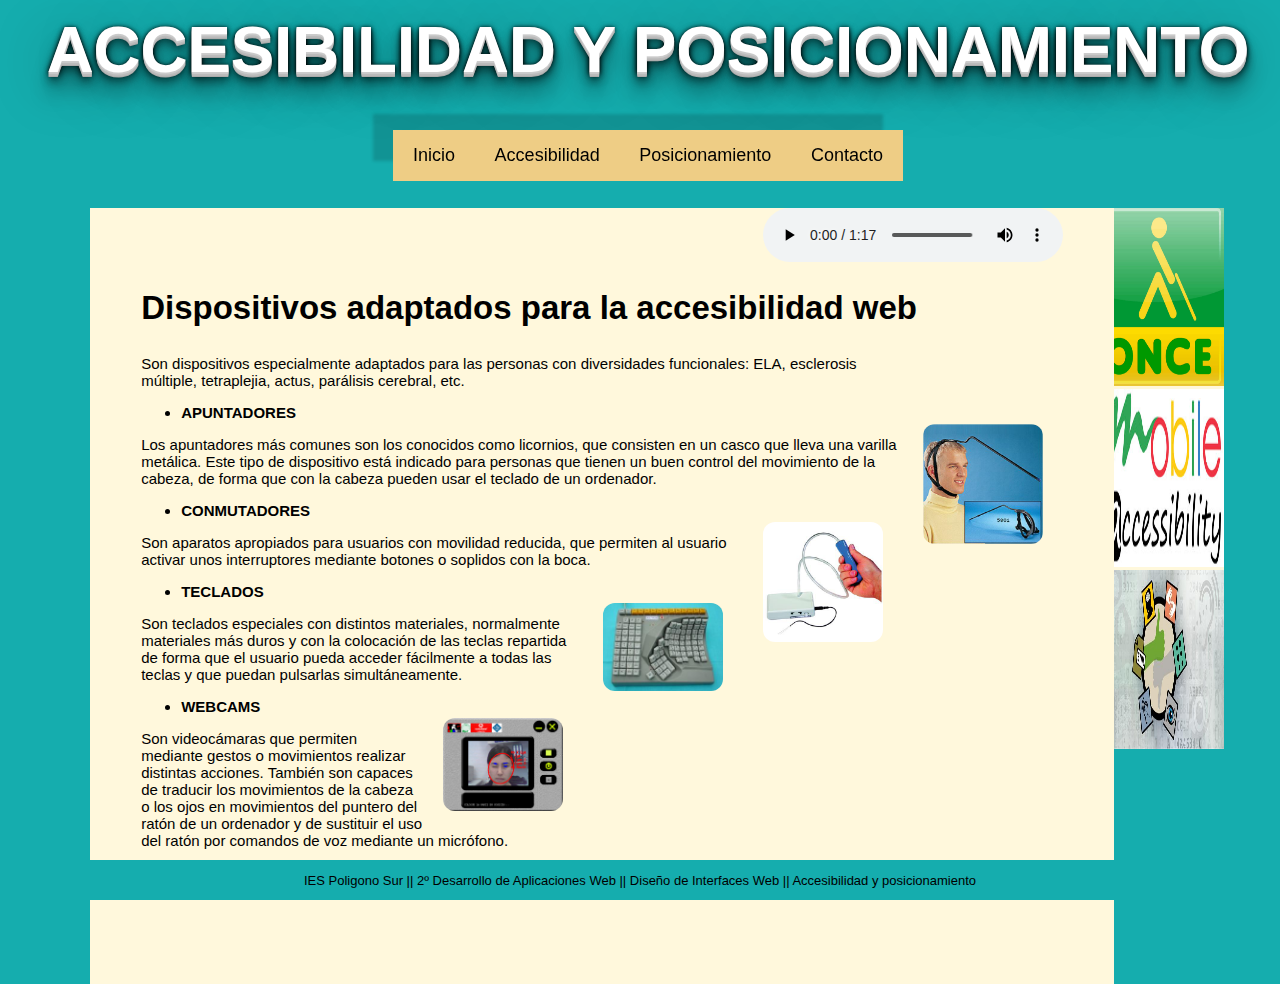
<file: SEO/contenido/AC_dispos.html>
<!DOCTYPE html>
<html>
<head>
	<title>Accesibilidad y posicionamiento</title>
	<meta charset="utf-8">
	<link rel="stylesheet" type="text/css" href="../estilo/estilo.css">
</head>
	<div class="fijo">
	<header>
		<h1>ACCESIBILIDAD Y POSICIONAMIENTO</h1>	
	</header>
	<nav>
		<ul><li><a href="../index.html">Inicio</a></li>
		  <li><a href="#">Accesibilidad</a>
		  	<ul>
		      <li><a href="AC_quees.html">¿Qué es?</a></li>
		      <li><a href="AC_pautas.html">Pautas y niveles de conformidad</a></li>
		      <li><a href="AC_tools.html">Herramientas de evaluación</a></li>
		      <li><a href="AC_dispos.html">Dispositivos adaptados</a></li>
		      <li><a href="AC_leyes.html">Leyes y decretos</a></li>
		    </ul>
		  </li>
		  <li>
		    <a href="">Posicionamiento</a>
		    <ul>
		      <li><a href="SEOintro.html">¿Qué es?</a></li>
		      <li><a href="SEOhacer.html">¿Cómo hacerlo?</a></li>
		      <li><a href="SEOherramientas.html">Herramientas</a></li>
		    </ul>
		  </li>
		  <li><a href="contacto.html">Contacto</a></li>
		</ul>
	</nav>
	</div>
	<aside>
		<a target="_blank" href="http://www.once.es/new"><img src="../imagenes/once.jpg"></a>
		<a target="_blank" href="https://www.bell.ca/Accessibility_services/Mobile-Accessibility-App"><img src="../imagenes/malogo.jpg"></a>
		<a target="_blank" href="https://library.educause.edu/topics/policy-and-law/accessibility"><img src="../imagenes/htmlacc.jpg"></a>
	</aside>
	<section>
		<article class="acce">
			<div class="audio">
				<audio lang="es" src="../audio/acc4.mp3" controls>
				<p>Tu navegador no implementa el elemento audio</p>
				</audio>
			</div>
			<h2>Dispositivos adaptados para la accesibilidad web</h2>
			<p>
				Son dispositivos especialmente adaptados para las personas con diversidades funcionales: ELA, esclerosis múltiple, tetraplejia, actus, parálisis cerebral, etc.
			</p>
			<img alt="Apuntadores" id="img4" src="../imagenes/disp1.jpg">
			<ul class="listadisp">
				<li>
					APUNTADORES
				</li>
			</ul>
			<p>
				Los apuntadores más comunes son los conocidos como licornios, que consisten en un casco que lleva una varilla metálica. Este tipo de dispositivo está indicado para personas que tienen un buen control del movimiento de la cabeza, de forma que con la cabeza pueden usar el teclado de un ordenador.
			</p>
			<img alt="Conmutadores" id="img4" src="../imagenes/disp2.jpg">

			<ul class="listadisp">
				<li>
					CONMUTADORES
				</li>
			</ul>
			<p>
				Son aparatos apropiados para usuarios con movilidad reducida, que permiten al usuario activar unos interruptores mediante botones o soplidos con la boca. 
			</p>

			<img alt="Teclados" id="img4" src="../imagenes/disp3.jpg">
			<ul class="listadisp">
				<li>
					TECLADOS
				</li>
			</ul>
			<p>
				Son teclados especiales con distintos materiales, normalmente materiales más duros y con la colocación de las teclas repartida de forma que el usuario pueda acceder fácilmente a todas las teclas y que puedan pulsarlas simultáneamente. 
			</p>

			<img alt="Webcams" id="img4" src="../imagenes/disp4.png">
			<ul class="listadisp">
				<li>
					WEBCAMS
				</li>
			</ul>
			<p>
				Son videocámaras que permiten mediante gestos o movimientos realizar distintas acciones. También son capaces de traducir los movimientos de la cabeza o los ojos en movimientos del puntero del ratón de un ordenador y de sustituir el uso del ratón por comandos de voz mediante un micrófono. 
			</p>
		</article>
	</section>
	<footer>
		<p>IES Poligono Sur || 2º Desarrollo de Aplicaciones Web || Diseño de Interfaces Web || Accesibilidad y posicionamiento </p>	</footer>
</body>
</html>
</file>
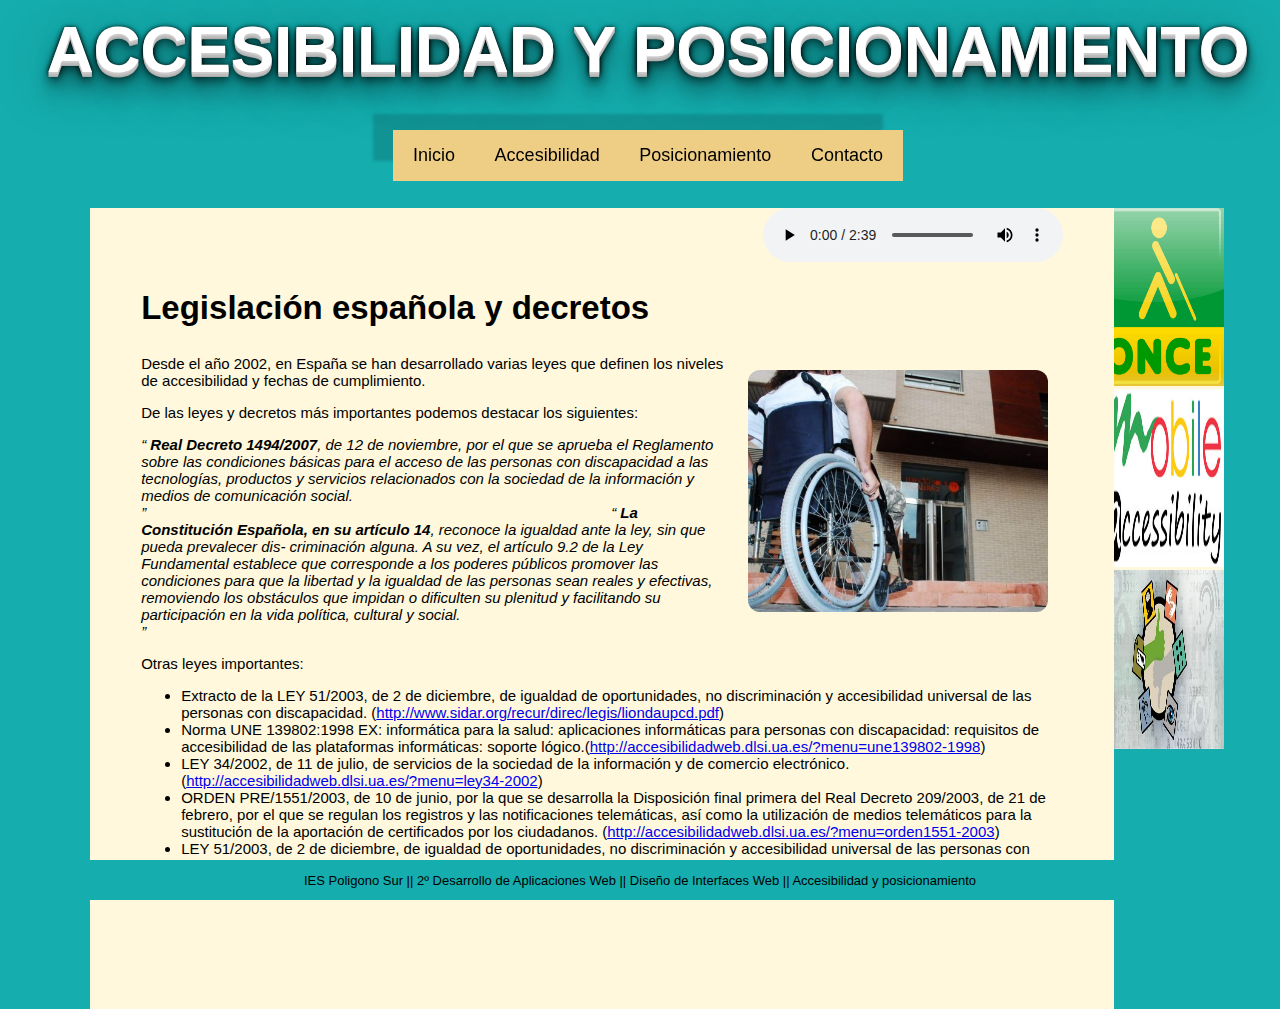
<file: SEO/contenido/AC_leyes.html>
<!DOCTYPE html>
<html>
<head>
	<title>Accesibilidad y posicionamiento</title>
	<meta charset="utf-8">
	<link rel="stylesheet" type="text/css" href="../estilo/estilo.css">
</head>
	<div class="fijo">
	<header>
		<h1>ACCESIBILIDAD Y POSICIONAMIENTO</h1>	
	</header>
	<nav>
		<ul><li><a href="../index.html">Inicio</a></li>
		  <li><a href="#">Accesibilidad</a>
		  	<ul>
		      <li><a href="AC_quees.html">¿Qué es?</a></li>
		      <li><a href="AC_pautas.html">Pautas y niveles de conformidad</a></li>
		      <li><a href="AC_tools.html">Herramientas de evaluación</a></li>
		      <li><a href="AC_dispos.html">Dispositivos adaptados</a></li>
		      <li><a href="AC_leyes.html">Leyes y decretos</a></li>
		    </ul>
		  </li>
		  <li>
		    <a href="">Posicionamiento</a>
		    <ul>
		      <li><a href="SEOintro.html">¿Qué es?</a></li>
		      <li><a href="SEOhacer.html">¿Cómo hacerlo?</a></li>
		      <li><a href="SEOherramientas.html">Herramientas</a></li>
		    </ul>
		  </li>
		  <li><a href="contacto.html">Contacto</a></li>
		</ul>
	</nav>
	</div>
	<aside>
		<a target="_blank" href="http://www.once.es/new"><img src="../imagenes/once.jpg"></a>
		<a target="_blank" href="https://www.bell.ca/Accessibility_services/Mobile-Accessibility-App"><img src="../imagenes/malogo.jpg"></a>
		<a target="_blank" href="https://library.educause.edu/topics/policy-and-law/accessibility"><img src="../imagenes/htmlacc.jpg"></a>
	</aside>
	<section>
		<article lang="es" class="acce">
			<div class="audio">
				<audio lang="es" src="../audio/acc5.mp3" controls>
				<p>Tu navegador no implementa el elemento audio</p>
				</audio>
			</div>
			<h2>Legislación española y decretos</h2>
			<img alt="Mujer en silla de ruedas" id="img1" src="../imagenes/acc4.jpg">
			<p>
				Desde el año 2002, en España se han desarrollado varias leyes que definen los niveles de accesibilidad y fechas de cumplimiento.
			</p>
			<p>
				De las leyes y decretos más importantes podemos destacar los siguientes:
			</p>
			<q>
				<b>Real Decreto 1494/2007</b>, de 12 de noviembre, por el que se aprueba el Reglamento sobre las condiciones básicas para el acceso de las personas con discapacidad a las tecnologías, productos y servicios relacionados con la sociedad de la información y medios de comunicación social.
			</q>
			<q>
				<b>La Constitución Española, en su artículo 14</b>, reconoce
				la  igualdad  ante  la  ley,  sin  que  pueda  prevalecer  dis-
				criminación  alguna.  A  su  vez,  el  artículo  9.2  de  la  Ley
				Fundamental establece que corresponde a los poderes
				públicos promover las condiciones para que la libertad
				y  la  igualdad  de  las  personas  sean  reales  y  efectivas,
				removiendo  los  obstáculos que impidan o dificulten su
				plenitud y facilitando su participación en la vida política,
				cultural  y  social.
			</q>
			<p>
				Otras leyes importantes:
			</p>
			<ul>
				<li>
					Extracto de la LEY 51/2003, de 2 de diciembre, de igualdad de oportunidades, no discriminación y accesibilidad universal de las personas con discapacidad.  (<a href="http://www.sidar.org/recur/direc/legis/liondaupcd.pdf">http://www.sidar.org/recur/direc/legis/liondaupcd.pdf</a>)
				</li>
				<li>
					Norma UNE 139802:1998 EX: informática para la salud: aplicaciones informáticas para personas con discapacidad: requisitos de accesibilidad de las plataformas informáticas: soporte lógico.(<a href="http://accesibilidadweb.dlsi.ua.es/?menu=une139802-1998">http://accesibilidadweb.dlsi.ua.es/?menu=une139802-1998</a>)
				</li>
				<li>
					LEY 34/2002, de 11 de julio, de servicios de la sociedad de la información y de comercio electrónico. (<a href="http://accesibilidadweb.dlsi.ua.es/?menu=ley34-2002">http://accesibilidadweb.dlsi.ua.es/?menu=ley34-2002</a>)
				</li>
				<li>
					ORDEN PRE/1551/2003, de 10 de junio, por la que se desarrolla la Disposición final primera del Real Decreto 209/2003, de 21 de febrero, por el que se regulan los registros y las notificaciones telemáticas, así como la utilización de medios telemáticos para la sustitución de la aportación de certificados por los ciudadanos. (<a href="http://accesibilidadweb.dlsi.ua.es/?menu=orden1551-2003">http://accesibilidadweb.dlsi.ua.es/?menu=orden1551-2003</a>)
				</li>
				<li>
					LEY 51/2003, de 2 de diciembre, de igualdad de oportunidades, no discriminación y accesibilidad universal de las personas con discapacidad. (<a href="http://accesibilidadweb.dlsi.ua.es/?menu=ley51-2003">http://accesibilidadweb.dlsi.ua.es/?menu=ley51-2003</a>)
				</li>
			</ul>
		</article>
	</section>
	<footer>
		<p>IES Poligono Sur || 2º Desarrollo de Aplicaciones Web || Diseño de Interfaces Web || Accesibilidad y posicionamiento </p>	</footer>
	</footer>
</body>
</html>
</file>
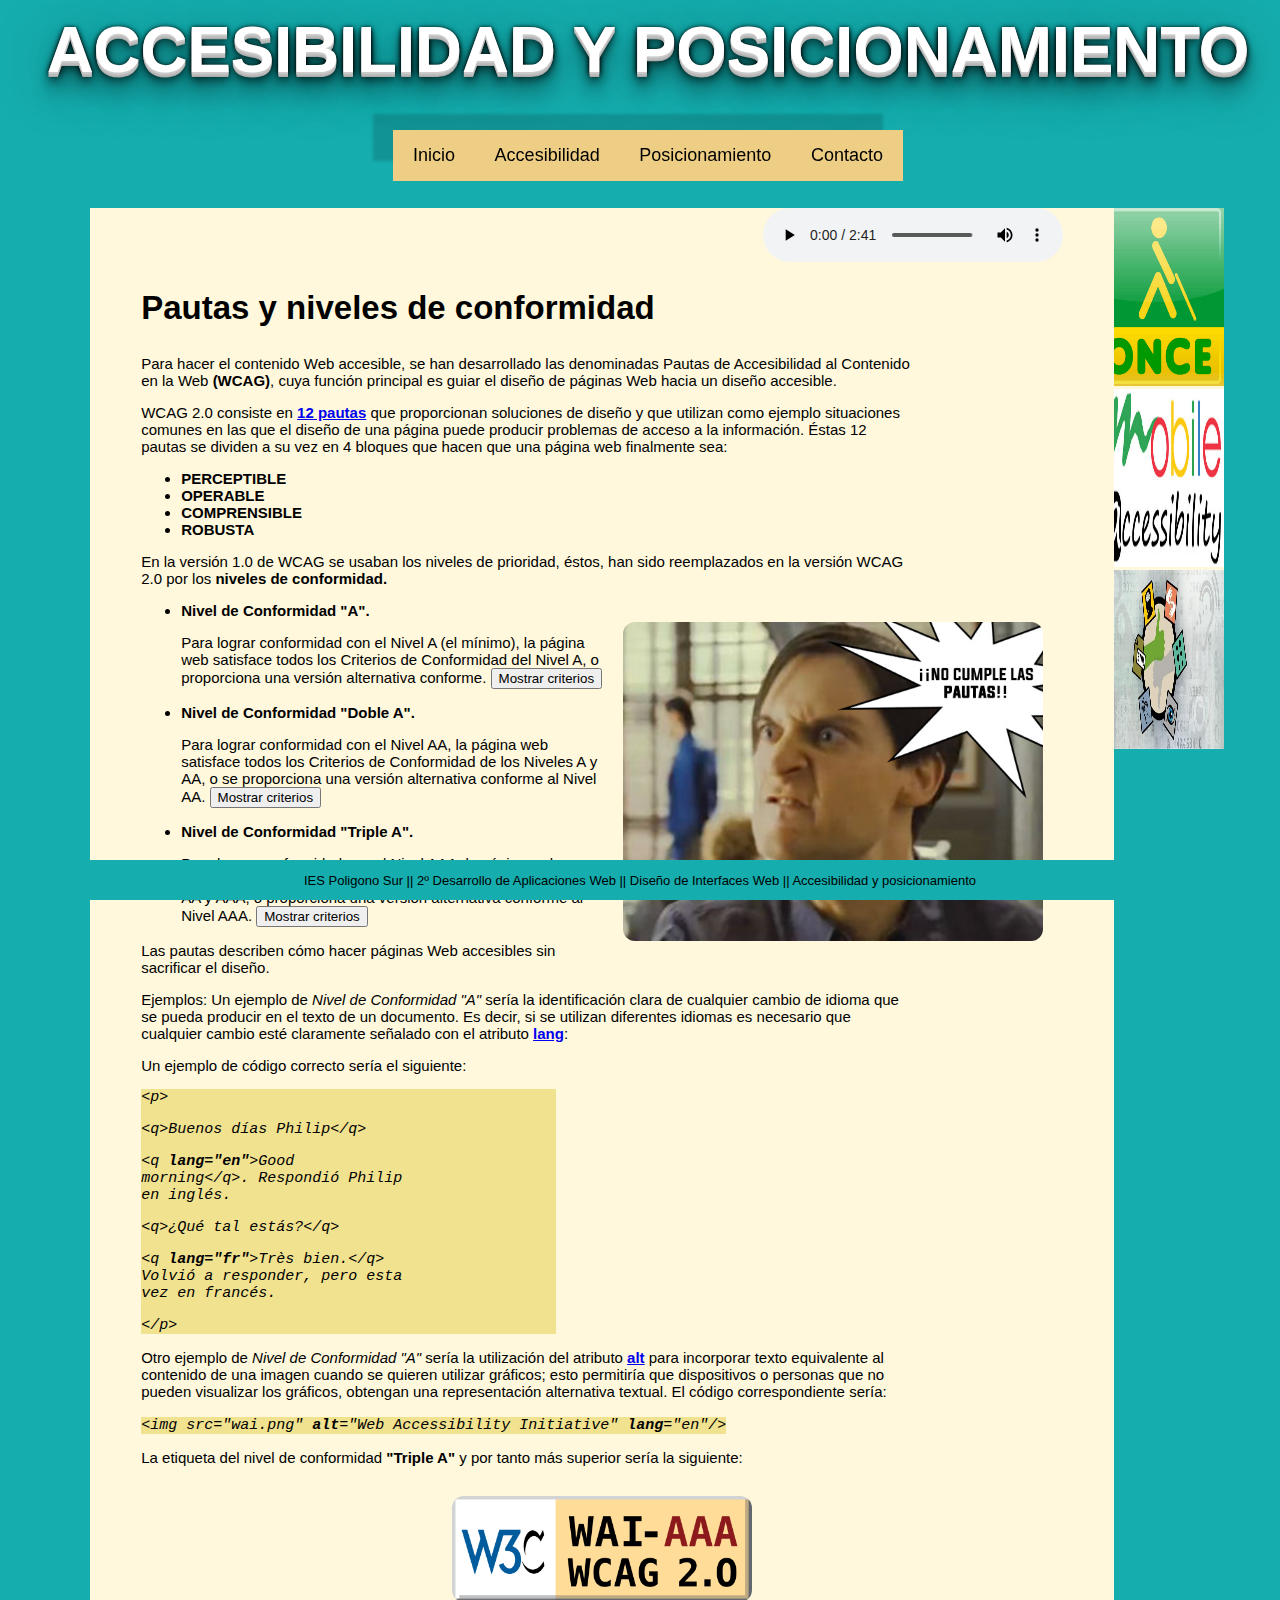
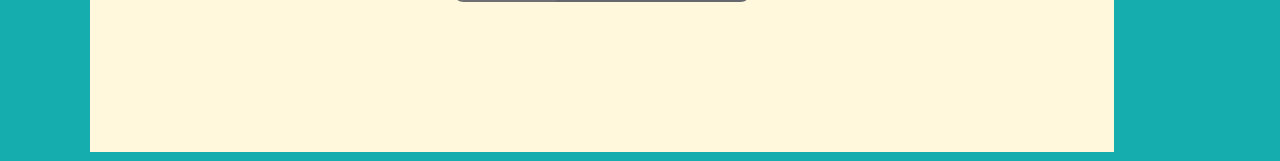
<file: SEO/contenido/AC_pautas.html>
<!DOCTYPE html>
<html>
<head>
	<title>Accesibilidad y posicionamiento</title>
	<meta charset="utf-8">
	<link rel="stylesheet" type="text/css" href="../estilo/estilo.css">
</head>
	<div class="fijo">
	<header>
		<h1>ACCESIBILIDAD Y POSICIONAMIENTO</h1>	
	</header>
	<nav>
		<ul><li><a href="../index.html">Inicio</a></li>
		  <li><a href="#">Accesibilidad</a>
		  	<ul>
		      <li><a href="AC_quees.html">¿Qué es?</a></li>
		      <li><a href="AC_pautas.html">Pautas y niveles de conformidad</a></li>
		      <li><a href="AC_tools.html">Herramientas de evaluación</a></li>
		      <li><a href="AC_dispos.html">Dispositivos adaptados</a></li>
		      <li><a href="AC_leyes.html">Leyes y decretos</a></li>
		    </ul>
		  </li>
		  <li>
		    <a href="">Posicionamiento</a>
		    <ul>
		      <li><a href="SEOintro.html">¿Qué es?</a></li>
		      <li><a href="SEOhacer.html">¿Cómo hacerlo?</a></li>
		      <li><a href="SEOherramientas.html">Herramientas</a></li>
		    </ul>
		  </li>
		  <li><a href="contacto.html">Contacto</a></li>
		</ul>
	</nav>
	</div>
	<aside>
		<a target="_blank" href="http://www.once.es/new"><img src="../imagenes/once.jpg"></a>
		<a target="_blank" href="https://www.bell.ca/Accessibility_services/Mobile-Accessibility-App"><img src="../imagenes/malogo.jpg"></a>
		<a target="_blank" href="https://library.educause.edu/topics/policy-and-law/accessibility"><img src="../imagenes/htmlacc.jpg"></a>
	</aside>
	<section>
		<article lang="es" class="acce">
			<div class="audio">
				<audio lang="es" src="../audio/acc2.mp3" controls>
				<p>Tu navegador no implementa el elemento audio</p>
				</audio>
			</div>
			<h2>Pautas y niveles de conformidad</h2>

			<p>
				Para hacer el contenido Web accesible, se han desarrollado las denominadas Pautas de Accesibilidad al Contenido en la Web <b>(WCAG)</b>, cuya función principal es guiar el diseño de páginas Web hacia un diseño accesible.</p>
			<p>
				WCAG 2.0 consiste en <b><a href="http://www.sidar.org/traducciones/wcag20/es/#intro">12 pautas</a></b> que proporcionan soluciones de diseño y que utilizan como ejemplo situaciones comunes en las que el diseño de una página puede producir problemas de acceso a la información. Éstas 12 pautas se dividen a su vez en 4 bloques que hacen que una página web finalmente sea:
			<ul>
		    	<li><b>PERCEPTIBLE</b></li>
		    	<li><b>OPERABLE</b></li>
		    	<li><b>COMPRENSIBLE</b></li>
		    	<li><b>ROBUSTA</b></li>
		    </ul>
			</p>
			<p>
				En la versión 1.0 de WCAG se usaban los niveles de prioridad, éstos, han sido reemplazados en la versión WCAG 2.0 por los <b>niveles de conformidad.</b>
			</p>
			<img alt="Etiqueta o tag triple AAA del WCAG" id="img5" src="../imagenes/peter.jpg">
			<ul>
		    	<li><b>Nivel de Conformidad "A".</b></li>
		    	<p>
		    		Para lograr conformidad con el Nivel A (el mínimo), la página web satisface todos los Criterios de Conformidad del Nivel A, o proporciona una versión alternativa conforme.
		    	
		    	<input type="button" onclick="if(document.getElementById('spoiler1') .style.display=='none') {document.getElementById('spoiler1') .style.display=''; this.value = 'Ocultar'; }else{document.getElementById('spoiler1') .style.display='none';this.value = 'Mostrar criterios'; }" value="Mostrar criterios"/>
		    		<div id="spoiler1" style="display:none">
						<p>Son <b>25 criterios:</b></p>
						<dl>
						<dt>1.1.1 Contenido no textual</dt>
						<dd>Todo contenido no textual que se presenta al usuario tiene una alternativa textual que cumple el mismo propósito, excepto en las situaciones enumeradas a continuación.
						</dd>

						<dt>1.2.1 Sólo audio y sólo vídeo (grabado)</dt>
						<dd>Para contenido sólo audio grabado y contenido sólo vídeo grabado, se cumple lo siguiente, excepto cuando el audio o el vídeo es un contenido multimedia alternativo al texto y está claramente identificado como tal:
						<ul>
						<li>Sólo audio grabado: Se proporciona una alternativa para los medios tempodependientes que presenta información equivalente para el contenido sólo audio grabado.</li>
						<li>Sólo vídeo grabado: Se proporciona una alternativa para los medios tempodependientes o se proporciona una pista sonora que presenta información equivalente al contenido del medio de sólo vídeo grabado.</li>
						</ul>
						</dd>

						<dt>1.2.2 Subtítulos (grabados)</dt>
						<dd>Se proporcionan subtítulos para el contenido de audio grabado dentro de contenido multimedia sincronizado, excepto cuando la presentación es un contenido multimedia alternativo al texto y está claramente identificado como tal.
						</dd>

						<dt>1.2.3 Audiodescripción o Medio Alternativo (grabado)</dt>
						<dd>Se proporciona una alternativa para los medios tempodependientes o una audiodescripción para el contenido de vídeo grabado en los multimedia sincronizados, excepto cuando ese contenido es un contenido multimedia alternativo al texto y está claramente identificado como tal.
						</dd>

						<dt>1.3.1 Información y relaciones</dt>
						<dd>La información, estructura y relaciones comunicadas a través de la presentación pueden ser determinadas por software o están disponibles como texto.
						</dd>

						<dt>1.3.2 Secuencia significativa</dt>
						<dd>Cuando la secuencia en que se presenta el contenido afecta a su significado, se puede determinar por software la secuencia correcta de lectura.
						</dd>

						<dt>1.3.3 Características sensoriales</dt>
						<dd>Las instrucciones proporcionadas para entender y operar el contenido no dependen exclusivamente en las características sensoriales de los componentes como su forma, tamaño, ubicación visual, orientación o sonido.
						</dd>

						<dt>1.4.1 Uso del color</dt>
						<dd>El color no se usa como único medio visual para transmitir la información, indicar una acción, solicitar una respuesta o distinguir un elemento visual.
						</dd>

						<dt>1.4.2 Control del audio</dt>
						<dd>Si el audio de una página web suena automáticamente durante más de 3 segundos, se proporciona ya sea un mecanismo para pausar o detener el audio, o un mecanismo para controlar el volumen del sonido que es independiente del nivel de volumen global del sistema.
						</dd>

						<dt>2.1.1 Teclado</dt>
						<dd>Toda la funcionalidad del contenido es operable a través de una interfaz de teclado sin que se requiera una determinada velocidad para cada pulsación individual de las teclas, excepto cuando la función interna requiere de una entrada que depende del trayecto de los movimientos del usuario y no sólo de los puntos inicial y final.
						</dd>

						<dt>2.1.2 Sin trampas para el foco del teclado</dt>
						<dd>Si es posible mover el foco a un componente de la página usando una interfaz de teclado, entonces el foco se puede quitar de ese componente usando sólo la interfaz de teclado y, si se requiere algo más que las teclas de dirección o de tabulación, se informa al usuario el método apropiado para mover el foco.
						</dd>

						<dt>2.2.1 Tiempo ajustable</dt>
						<dd>Para cada límite de tiempo impuesto por el contenido, se cumple al menos uno de los siguientes casos:
						<ul>
						<li>Apagar: El usuario puede detener el límite de tiempo antes de alcanzar el límite de tiempo; o</li>
						<li>Ajustar: El usuario puede ajustar el límite de tiempo antes de alcanzar dicho límite en un rango amplio que es, al menos, diez veces mayor al tiempo fijado originalmente; o</li>
						<li>Extender: Se advierte al usuario antes de que el tiempo expire y se le conceden al menos 20 segundos para extender el límite temporal con una acción simple (por ejemplo, "presione la barra de espacio") y el usuario puede extender ese límite de tiempo al menos diez veces; o</li>
						<li>Excepción de tiempo real: El límite de tiempo es un requisito que forma parte de un evento en tiempo real (por ejemplo, una subasta) y no resulta posible ofrecer una alternativa al límite de tiempo; o</li>
						<li>Excepción por ser esencial: El límite de tiempo es esencial y, si se extendiera, invalidaría la actividad; o</li>
						<li>Excepción de 20 horas: El límite de tiempo es mayor a 20 horas.</li>
						</ul>
						</dd>

						<dt>2.2.2 Poner en pausa, detener, ocultar</dt>
						<dd>Para la información que tiene movimiento, parpadeo, se desplaza o se actualiza automáticamente, se cumplen todos los casos siguientes:
						<ul>
						<li>Movimiento, parpadeo, desplazamiento: Para toda información que se mueve, parpadea o se desplaza, que (1) comienza automáticamente, (2) dura más de cinco segundos y (3) se presenta en paralelo con otro contenido, existe un mecanismo para que el usuario la pueda poner en pausa, detener u ocultar, a menos que el movimiento, parpadeo o desplazamiento sea parte esencial de una actividad; y</li>
						<li>Actualización automática: Para toda información que se actualiza automáticamente, que (1) se inicia automáticamente y (2) se presenta en paralelo con otro contenido, existe un mecanismo para que el usuario la pueda poner en pausa, detener u ocultar, o controlar la frecuencia de actualización a menos que la actualización automática sea parte esencial de una actividad.</li>
						</ul>
						</dd>

						<dt>2.3.1 Umbral de tres destellos o menos</dt>
						<dd>Las páginas web no contienen nada que destelle más de tres veces en un segundo, o el destello está por debajo del umbral de destello general y de destello rojo.
						</dd>

						<dt>2.4.1 Evitar bloques</dt>
						<dd>Existe un mecanismo para evitar los bloques de contenido que se repiten en múltiples páginas web.
						</dd>

						<dt>2.4.2 Titulado de páginas</dt>
						<dd>Las páginas web tienen títulos que describen su temática o propósito.
						</dd>

						<dt>2.4.3 Orden del foco</dt>
						<dd>Si se puede navegar secuencialmente por una página web y la secuencia de navegación afecta su significado o su operación, los componentes que pueden recibir el foco lo hacen en un orden que preserva su significado y operabilidad.
						</dd>

						<dt>2.4.4 Propósito de los enlaces (en contexto)</dt>
						<dd>El propósito de cada enlace puede ser determinado con sólo el texto del enlace o a través del texto del enlace sumado al contexto del enlace determinado por software, excepto cuando el propósito del enlace resultara ambiguo para los usuarios en general.
						</dd>

						<dt>3.1.1 Idioma de la página</dt>
						<dd>El idioma predeterminado de cada página web puede ser determinado por software.
						</dd>

						<dt>3.2.1 Al recibir el foco</dt>
						<dd>Cuando cualquier componente recibe el foco, no inicia ningún cambio en el contexto.
						</dd>

						<dt>3.2.2 Al recibir entradas</dt>
						<dd>El cambio de estado en cualquier componente de la interfaz de usuario no provoca automáticamente un cambio en el contexto a menos que el usuario haya sido advertido de ese comportamiento antes de usar el componente.
						</dd>

						<dt>3.3.1 Identificación de errores</dt>
						<dd>Si se detecta automáticamente un error en la entrada de datos, el elemento erróneo es identificado y el error se describe al usuario mediante un texto.
						</dd>

						<dt>3.3.2 Etiquetas o instrucciones</dt>
						<dd>Se proporcionan etiquetas o instrucciones cuando el contenido requiere la introducción de datos por parte del usuario.
						</dd>

						<dt>4.1.1 Procesamiento</dt>
						<dd>En los contenidos implementados mediante el uso de lenguajes de marcas, los elementos tienen las etiquetas de apertura y cierre completas; los elementos están anidados de acuerdo a sus especificaciones; los elementos no contienen atributos duplicados y los ID son únicos, excepto cuando las especificaciones permitan estas características.
						</dd>

						<dt>4.1.2 Nombre, función, valor</dt>
						<dd>Para todos los componentes de la interfaz de usuario (incluyendo pero no limitado a: elementos de formulario, enlaces y componentes generados por scripts), el nombre y la función pueden ser determinados por software; los estados, propiedades y valores que pueden ser asignados por el usuario pueden ser especificados por software; y los cambios en estos elementos se encuentran disponibles para su consulta por las aplicaciones de usuario, incluyendo las ayudas técnicas.
						</dd>
					</div>
				</p>

		    	<li><b>Nivel de Conformidad "Doble A".</b></li>
		    	<p>
		    		Para lograr conformidad con el Nivel AA, la página web satisface todos los Criterios de Conformidad de los Niveles A y AA, o se proporciona una versión alternativa conforme al Nivel AA.
		    	
		    	<input type="button" onclick="if(document.getElementById('spoiler2') .style.display=='none') {document.getElementById('spoiler2') .style.display=''; this.value = 'Ocultar'; }else{document.getElementById('spoiler2') .style.display='none';this.value = 'Mostrar criterios'; }" value="Mostrar criterios"/>
		    		<div id="spoiler2" style="display:none">
						<p>Son <b>13 criterios:</b></p>
						<dl>
						<dt>1.2.4 Subtítulos (en directo)</dt>
						<dd>Se proporcionan subtítulos para todo el contenido de audio en directo de los multimedia sincronizados.
						</dd>

						<dt>1.2.5 Audiodescripción (grabado)</dt>
						<dd>Se proporciona una audiodescripción para todo el contenido de vídeo grabado dentro de contenido multimedia sincronizado.
						</dd>

						<dt>1.4.3 Contraste (mínimo)</dt>
						<dd> La presentación visual de texto e imágenes de texto tiene una relación de contraste de, al menos, 4.5:1, excepto en los siguientes casos:
						<ul>
						<li>Textos grandes: Los textos de gran tamaño y las imágenes de texto de gran tamaño tienen una relación de contraste de, al menos, 3:1.</li>
						<li>Incidental: Los textos o imágenes de texto que forman parte de un componente inactivo de la interfaz de usuario, que son simple decoración, que no resultan visibles para nadie o forman parte de una imagen que contiene otros elementos visuales significativos, no tienen requisitos de contraste.</li>
						<li>Logotipos: El texto que forma parte de un logo o nombre de marca no tiene requisitos de contraste mínimo.</li>
						</ul>
						</dd>

						<dt>1.4.4 Cambio de tamaño del texto</dt>
						<dd>A excepción de los subtítulos y las imágenes de texto, todo el texto puede ser ajustado sin ayudas técnicas hasta un 200 por ciento sin que se pierdan el contenido o la funcionalidad.
						</dd>

						<dt>1.4.5 Imágenes de texto</dt>
						<dd>Si con las tecnologías que se están utilizando se puede conseguir la presentación visual deseada, se utiliza texto para transmitir la información en vez de imágenes de texto, excepto en los siguientes casos:
						<ul>
						<li>Configurable: La imagen de texto es visualmente configurable según los requisitos del usuario.</li>
						<li>Esencial: Una forma particular de presentación del texto resulta esencial para la información que se transmite.</li>
						</ul>
						</dd>

						<dt>2.4.5 Múltiples vías</dt>
						<dd>Se proporciona más de un camino para localizar una página web dentro de un conjunto de páginas web, excepto cuando la página es el resultado, o un paso intermedio, de un proceso.
						</dd>

						<dt>2.4.6 Encabezados y etiquetas</dt>
						<dd>Los encabezados y etiquetas describen el tema o propósito.
						</dd>

						<dt>2.4.7 Foco visible</dt>
						<dd>Cualquier interfaz de usuario operable por teclado tiene una forma de operar en la cuál el indicador del foco del teclado resulta visible.
						</dd>

						<dt>3.1.2 Idioma de las partes</dt>
						<dd>El idioma de cada pasaje o frase en el contenido puede ser determinado por software, excepto los nombres propios, términos técnicos, palabras en un idioma indeterminado y palabras o frases que se hayan convertido en parte natural del texto que las rodea.
						</dd>

						<dt>3.2.3 Navegación coherente</dt>
						<dd>Los mecanismos de navegación que se repiten en múltiples páginas web dentro de un conjunto de páginas web aparecen siempre en el mismo orden relativo cada vez que se repiten, a menos que el cambio sea provocado por el propio usuario.
						</dd>

						<dt>3.2.4 Identificación coherente</dt>
						<dd>Los componentes que tienen la misma funcionalidad dentro de un conjunto de páginas web son identificados de manera coherente.
						</dd>

						<dt>3.3.3 Sugerencias ante errores</dt>
						<dd>Si se detecta automáticamente un error en la entrada de datos y se dispone de sugerencias para hacer la corrección, entonces se presentan las sugerencias al usuario, a menos que esto ponga en riesgo la seguridad o el propósito del contenido.
						</dd>

						<dt>3.3.4 Prevención de errores (legales, financieros, datos)</dt>
						<dd>Para las páginas web que representan para el usuario compromisos legales o transacciones financieras; que modifican o eliminan datos controlables por el usuario en sistemas de almacenamiento de datos; o que envían las respuestas del usuario a una prueba, se cumple al menos uno de los siguientes casos:
						<ol>
						<li>Reversible: El envío es reversible.</li>
						<li>Revisado: Se verifica la información para detectar errores en la entrada de datos y se proporciona al usuario una oportunidad de corregirlos.</li>
						<li>Confirmado: Se proporciona un mecanismo para revisar, confirmar y corregir la información antes de finalizar el envío de los datos.</li>
					</div>
				</p>
		    	<li><b>Nivel de Conformidad "Triple A".</b></li>
		    	<p>
		    		Para lograr conformidad con el Nivel AAA, la página web satisface todos los Criterios de Conformidad de los Niveles A, AA y AAA, o proporciona una versión alternativa conforme al Nivel AAA.
		    	
		    		<input type="button" onclick="if(document.getElementById('spoiler3') .style.display=='none') {document.getElementById('spoiler3') .style.display=''; this.value = 'Ocultar'; }else{document.getElementById('spoiler3') .style.display='none';this.value = 'Mostrar criterios'; }" value="Mostrar criterios"/>
		    		<div id="spoiler3" style="display:none">
		    			<p>Son <b>23 criterios:</b></p>
						<dl>
						<dt>1.2.6 Lengua de señas (grabado)</dt>
						<dd>Se proporciona una interpretación en lengua de señas para todo el contenido de audio grabado dentro de contenido multimedia sincronizado.
						</dd>

						<dt>1.2.7 Audiodescripción ampliada (grabada)</dt>
						<dd>Cuando las pausas en el audio de primer plano son insuficientes para permitir que la audiodescripción comunique el significado del vídeo, se proporciona una audiodescripción ampliada para todos los contenidos de vídeo grabado dentro de contenido multimedia sincronizado.
						</dd>

						<dt>1.2.8 Medio alternativo (grabado)</dt>
						<dd>Se proporciona una alternativa para los medios tempodependientes, tanto para todos los contenidos multimedia sincronizados grabados como para todos los medios de sólo vídeo grabado.
						</dd>

						<dt>1.2.9 Sólo audio (en directo)</dt>
						<dd>Se proporciona una alternativa para los medios tempodependientes que presenta información equivalente para el contenido de sólo audio en directo.
						</dd>

						<dt>1.4.6 Contraste (mejorado)</dt>
						<dd>La presentación visual de texto e imágenes de texto tiene una relación de contraste de, al menos, 7:1, excepto en los siguientes casos:
						<ul>
						<li>Textos grandes: Los textos de gran tamaño y las imágenes de texto de gran tamaño tienen una relación de contraste de, al menos, 4.5:1.</li>
						<li>Incidental: Los textos o imágenes de texto que forman parte de un componente de la interfaz de usuario inactivo, que son simple decoración, que no resultan visibles para nadie o forman parte de una imagen que contiene otros elementos visuales significativos, no tienen requisitos de contraste.</li>
						<li>Logotipos: El texto que forma parte de un logo o nombre de marca no tiene requisitos de contraste mínimo.</li>
						</ul>
						</dd>

						<dt>1.4.7 Sonido de fondo bajo o ausente</dt>
						<dd>Para el contenido de sólo audio grabado que (1) contiene habla en primer plano, (2) no es un CAPTCHA sonoro o un audiologo, y (3) que no es una vocalización cuya intención principal es servir como expresión musical (como el canto o el rap), se cumple al menos uno de los siguientes casos:
						<ul>
						<li>Ningún sonido de fondo: El audio no contiene sonidos de fondo.</li>
						<li>Apagar: Los sonidos de fondo pueden ser apagados.</li>
						<li>20 dB: Los sonidos de fondo son, al menos, 20 decibelios más bajos que el discurso en primer plano, con la excepción de sonidos ocasionales que duran solamente uno o dos segundos.</li>
						</ul>
						</dd>

						<dt>1.4.8 Presentación visual</dt>
						<dd>En la presentación visual de bloques de texto, se proporciona algún mecanismo para lograr lo siguiente:
						<ol>
						<li>Los colores de fondo y primer plano pueden ser elegidos por el usuario.</li>
						<li>El ancho no es mayor de 80 caracteres o signos (40 si es CJK).</li>
						<li>El texto no está justificado (alineado a los márgenes izquierdo y derecho a la vez).</li>
						<li>El espacio entre líneas (interlineado) es de, al menos, un espacio y medio dentro de los párrafos y el espacio entre párrafos es, al menos, 1.5 veces mayor que el espacio entre líneas.</li>
						<li>El texto se ajusta sin ayudas técnicas hasta un 200 por ciento de modo tal que no requiere un desplazamiento horizontal para leer una línea de texto en una ventana a pantalla completa.</li>
						</ol>
						</dd>

						<dt>1.4.9 Imágenes de texto (sin excepciones)</dt>
						<dd>Las imágenes de texto sólo se utilizan como simple decoración o cuando una forma de presentación particular del texto resulta esencial para la información transmitida.
						</dd>

						<dt>2.1.3 Teclado (sin excepciones)</dt>
						<dd>Toda la funcionalidad del contenido se puede operar a través de una interfaz de teclado sin requerir una determinada velocidad en la pulsación de las teclas.
						</dd>

						<dt>2.2.3 Sin tiempo</dt>
						<dd>El tiempo no es parte esencial del evento o actividad presentada por el contenido, exceptuando los multimedia sincronizados no interactivos y los eventos en tiempo real.
						</dd>

						<dt>2.2.4 Interrupciones</dt>
						<dd>El usuario puede postergar o suprimir las interrupciones, excepto cuando las interrupciones implican una emergencia.
						</dd>

						<dt>2.2.5 Re-autentificación</dt>
						<dd>Cuando expira una sesión autentificada, el usuario puede continuar la actividad sin pérdida de datos tras volver a identificarse.
						</dd>

						<dt>2.3.2 Tres destellos</dt>
						<dd>Las páginas web no contienen nada que destelle más de tres veces por segundo.
						</dd>

						<dt>2.4.8 Ubicación</dt>
						<dd>Se proporciona información acerca de la ubicación del usuario dentro de un conjunto de páginas web.
						</dd>

						<dt>2.4.9 Propósito de los enlaces (sólo enlaces)</dt>
						<dd>Se proporciona un mecanismo que permite identificar el propósito de cada enlace con sólo el texto del enlace, excepto cuando el propósito del enlace resultara ambiguo para los usuarios en general.
						</dd>

						<dt>2.4.10 Encabezados de sección</dt>
						<dd>Se usan encabezados de sección para organizar el contenido.
						</dd>

						<dt>3.1.3 Palabras inusuales</dt>
						<dd>Se proporciona un mecanismo para identificar las definiciones específicas de palabras o frases usadas de modo inusual o restringido, incluyendo expresiones idiomáticas y jerga.
						</dd>

						<dt>3.1.4 Abreviaturas</dt>
						<dd>Se proporciona un mecanismo para identificar la forma expandida o el significado de las abreviaturas.
						</dd>

						<dt>3.1.5 Nivel de lectura</dt>
						<dd>Cuando un texto requiere un nivel de lectura más avanzado que el nivel mínimo de educación secundaria una vez que se han eliminado nombres propios y títulos, se proporciona un contenido suplementario o una versión que no requiere un nivel de lectura mayor a ese nivel educativo.
						</dd>

						<dt>3.1.6 Pronunciación</dt>
						<dd>Se proporciona un mecanismo para identificar la pronunciación específica de las palabras cuando el significado de esas palabras, dentro del contexto, resulta ambiguo si no se conoce su pronunciación.
						</dd>

						<dt>3.2.5 Cambios a petición</dt>
						<dd>Los cambios en el contexto son iniciados únicamente a solicitud del usuario o se proporciona un mecanismo para detener tales cambios.
						</dd>

						<dt>3.3.5 Ayuda</dt>
						<dd>Se proporciona ayuda dependiente del contexto.
						</dd>

						<dt>3.3.6 Prevención de errores (todos)</dt>
						<dd>Para las páginas web que requieren al usuario el envío de información, se cumple al menos uno de los siguientes casos:
						<ol>
						<li>Reversible: El envío es reversible.</li>
						<li>Revisado: Se verifica la información para detectar errores en la entrada de datos y se proporciona al usuario una oportunidad de corregirlos.</li>
						<li>Confirmado: Se proporciona un mecanismo para revisar, confirmar y corregir la información antes de finalizar el envío de los datos.</li>
					</div>
				</p>
		    </ul>
		    <p>
		    	Las pautas describen cómo hacer páginas Web accesibles sin sacrificar el diseño.
		    </p>
		    <p>
		    	Ejemplos:

				Un ejemplo de <i>Nivel de Conformidad "A"</i> sería la identificación clara de cualquier cambio de idioma que se pueda producir en el texto de un documento. Es decir, si se utilizan diferentes idiomas es necesario que cualquier cambio esté claramente señalado con el atributo <b><a href="https://www.w3schools.com/tags/att_global_lang.asp">lang</a></b>:
			</p>
	        <p>
				Un ejemplo de código correcto sería el siguiente:
			</p>
			<div id="code">
				<code>
					<p>&lt;p&gt;</p>
	                <p>&lt;q&gt;Buenos días Philip&lt;/q&gt;</p>
	                <p>&lt;q <b>lang="en"</b>>Good morning&lt;/q&gt;. Respondió Philip en inglés.</p>
	                <p>&lt;q&gt;¿Qué tal estás?&lt;/q&gt;</p>
	                <p>&lt;q <b>lang="fr"</b>>Très bien.&lt;/q&gt; Volvió a responder, pero esta vez en francés.</p>
	           		<p>&lt;/p&gt;</p>
				</code>
			</div>
			<p>
				Otro ejemplo de <i>Nivel de Conformidad "A"</i> sería la utilización del atributo <b><a href="https://www.w3schools.com/tags/att_img_alt.asp">alt</a></b> para incorporar texto equivalente al contenido de una imagen cuando se quieren utilizar gráficos; esto permitiría que dispositivos o personas que no pueden visualizar los gráficos, obtengan una representación alternativa textual. El código correspondiente sería:
			</p>
				<code id="code">
					&lt;img src="wai.png" <b>alt</b>="Web Accessibility Initiative" <b>lang</b>="en"/&gt;
			    </code>
			<p class="info">
				La etiqueta del nivel de conformidad <b>"Triple A"</b> y por tanto más superior sería la siguiente:
			</p>
			<img alt="Etiqueta o tag triple AAA del WCAG" id="img3" src="../imagenes/acc3.png">
		</article>
	</section>
	<footer>
		<p>IES Poligono Sur || 2º Desarrollo de Aplicaciones Web || Diseño de Interfaces Web || Accesibilidad y posicionamiento </p>	</footer>
	</footer>
</body>
</html>
</file>
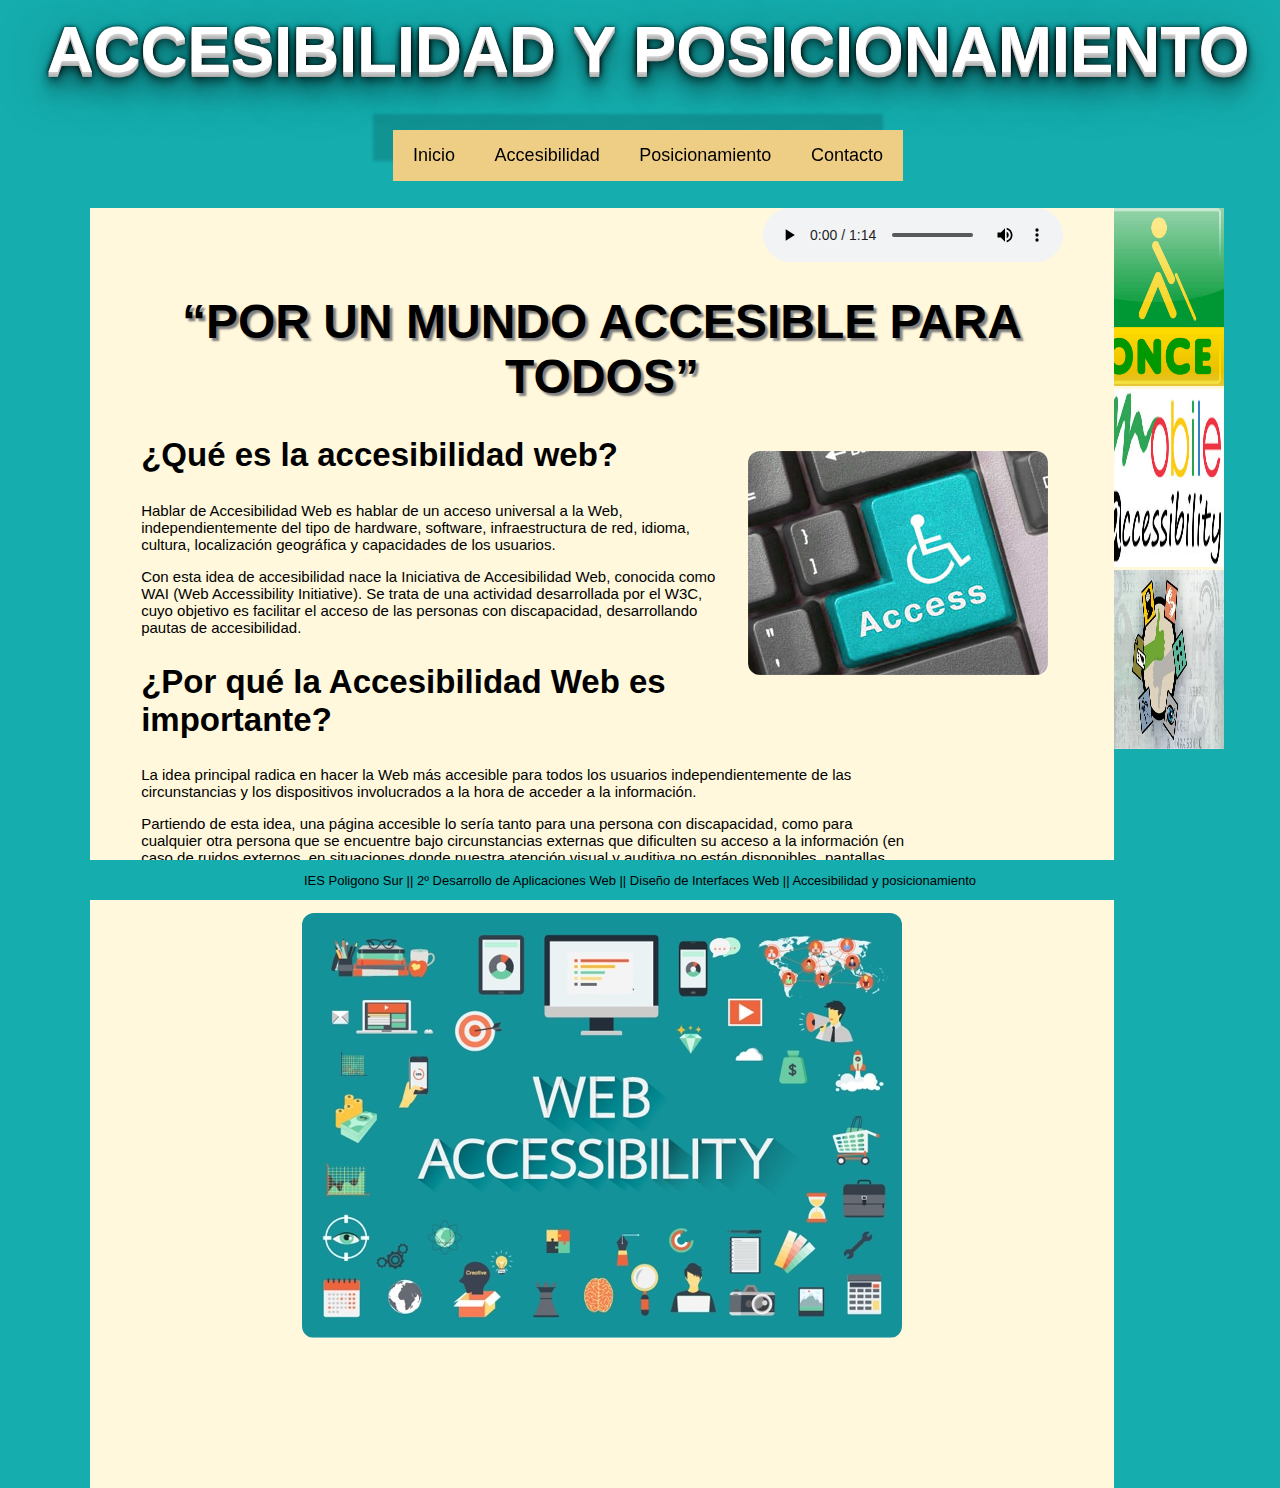
<file: SEO/contenido/AC_quees.html>
<!DOCTYPE html>
<html>
<head>
	<title>Accesibilidad y posicionamiento</title>
	<meta charset="utf-8">
	<link rel="stylesheet" type="text/css" href="../estilo/estilo.css">
</head>
	<div class="fijo">
	<header>
		<h1>ACCESIBILIDAD Y POSICIONAMIENTO</h1>	
	</header>
	<nav>
		<ul><li><a href="../index.html">Inicio</a></li>
		  <li><a href="#">Accesibilidad</a>
		  	<ul>
		      <li><a href="AC_quees.html">¿Qué es?</a></li>
		      <li><a href="AC_pautas.html">Pautas y niveles de conformidad</a></li>
		      <li><a href="AC_tools.html">Herramientas de evaluación</a></li>
		      <li><a href="AC_dispos.html">Dispositivos adaptados</a></li>
		      <li><a href="AC_leyes.html">Leyes y decretos</a></li>
		    </ul>
		  </li>
		  <li>
		    <a href="">Posicionamiento</a>
		    <ul>
		      <li><a href="SEOintro.html">¿Qué es?</a></li>
		      <li><a href="SEOhacer.html">¿Cómo hacerlo?</a></li>
		      <li><a href="SEOherramientas.html">Herramientas</a></li>
		    </ul>
		  </li>
		  <li><a href="contacto.html">Contacto</a></li>
		</ul>
	</nav>
	</div>
	<aside>
		<a target="_blank" href="http://www.once.es/new"><img src="../imagenes/once.jpg"></a>
		<a target="_blank" href="https://www.bell.ca/Accessibility_services/Mobile-Accessibility-App"><img src="../imagenes/malogo.jpg"></a>
		<a target="_blank" href="https://library.educause.edu/topics/policy-and-law/accessibility"><img src="../imagenes/htmlacc.jpg"></a>
	</aside>
	<section>
		<article class="acce">
			<div class="audio">
				<audio lang="es" src="../audio/acc1.mp3" controls>
				<p>Tu navegador no implementa el elemento audio</p>
				</audio>
			</div>
			<h1>“POR UN MUNDO ACCESIBLE PARA TODOS”</h1>
			<img alt="Teclado accesibilidad" id="img1" src="../imagenes/acc1.jpg">
			<h2>¿Qué es la accesibilidad web?</h2>

			<p>
				Hablar de Accesibilidad Web es hablar de un acceso universal a la Web, independientemente del tipo de hardware, software, infraestructura de red, idioma, cultura, localización geográfica y capacidades de los usuarios.</p>
			<p>
				Con esta idea de accesibilidad nace la Iniciativa de Accesibilidad Web, conocida como WAI (Web Accessibility Initiative). Se trata de una actividad desarrollada por el W3C, cuyo objetivo es facilitar el acceso de las personas con discapacidad, desarrollando pautas de accesibilidad.
			</p>

			<h2>¿Por qué la Accesibilidad Web es importante?</h2>

			<p>
				La idea principal radica en hacer la Web más accesible para todos los usuarios independientemente de las circunstancias y los dispositivos involucrados a la hora de acceder a la información.</p>
			<p>
				Partiendo de esta idea, una página accesible lo sería tanto para una persona con discapacidad, como para cualquier otra persona que se encuentre bajo circunstancias externas que dificulten su acceso a la información (en caso de ruidos externos, en situaciones donde nuestra atención visual y auditiva no están disponibles, pantallas con visibilidad reducida, etc.).
			</p>
			<img alt="Imagen de accesibilidad en la red de Internet" id="img2" src="../imagenes/acc2.jpg">

		</article>
	</section>
	<footer>
		<p>IES Poligono Sur || 2º Desarrollo de Aplicaciones Web || Diseño de Interfaces Web || Accesibilidad y posicionamiento </p>	</footer>
	</footer>
</body>
</html>
</file>
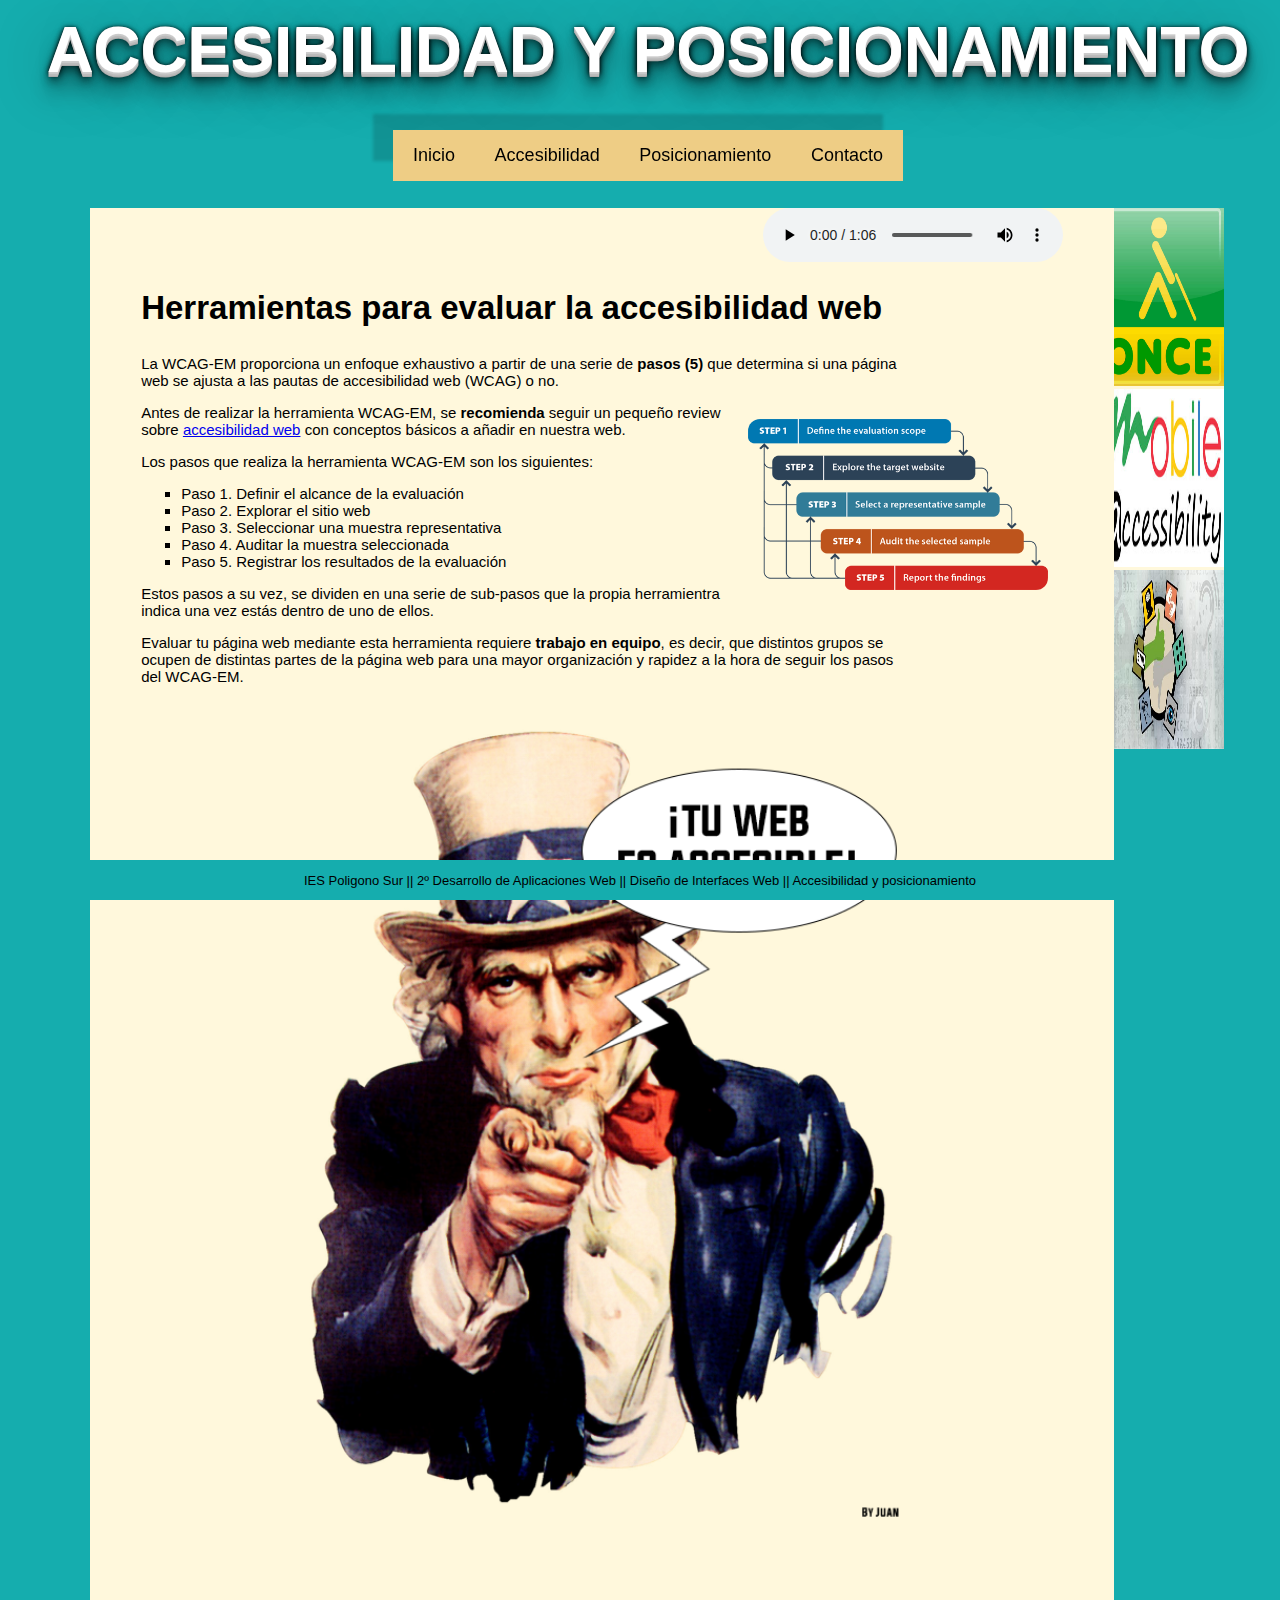
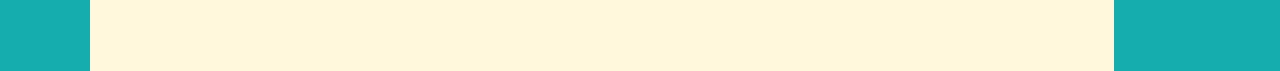
<file: SEO/contenido/AC_tools.html>
<!DOCTYPE html>
<html>
<head>
	<title>Accesibilidad y posicionamiento</title>
	<meta charset="utf-8">
	<link rel="stylesheet" type="text/css" href="../estilo/estilo.css">
</head>
	<div class="fijo">
	<header>
		<h1>ACCESIBILIDAD Y POSICIONAMIENTO</h1>	
	</header>
	<nav>
		<ul><li><a href="../index.html">Inicio</a></li>
		  <li><a href="#">Accesibilidad</a>
		  	<ul>
		      <li><a href="AC_quees.html">¿Qué es?</a></li>
		      <li><a href="AC_pautas.html">Pautas y niveles de conformidad</a></li>
		      <li><a href="AC_tools.html">Herramientas de evaluación</a></li>
		      <li><a href="AC_dispos.html">Dispositivos adaptados</a></li>
		      <li><a href="AC_leyes.html">Leyes y decretos</a></li>
		    </ul>
		  </li>
		  <li>
		    <a href="">Posicionamiento</a>
		  <ul>
		      <li><a href="SEOintro.html">¿Qué es?</a></li>
		      <li><a href="SEOhacer.html">¿Cómo hacerlo?</a></li>
		      <li><a href="SEOherramientas.html">Herramientas</a></li>
		    </ul>
		  </li>
		  <li><a href="contacto.html">Contacto</a></li>
		</ul>
	</nav>
	</div>
	<aside>
		<a target="_blank" href="http://www.once.es/new"><img src="../imagenes/once.jpg"></a>
		<a target="_blank" href="https://www.bell.ca/Accessibility_services/Mobile-Accessibility-App"><img src="../imagenes/malogo.jpg"></a>
		<a target="_blank" href="https://library.educause.edu/topics/policy-and-law/accessibility"><img src="../imagenes/htmlacc.jpg"></a>
	</aside>
	<section>
		<article class="acce">
			<div class="audio">
				<audio lang="es" src="../audio/acc3.mp3" controls>
				<p>Tu navegador no implementa el elemento audio</p>
				</audio>
			</div>
			<h2>Herramientas para evaluar la accesibilidad web</h2>
			<p>
				La WCAG-EM proporciona un enfoque exhaustivo a partir de una serie de <b>pasos (5)</b> que determina si una página web se ajusta a las pautas de accesibilidad web (WCAG) o no.
			</p>
			<img alt="Los 5 pasos del WCAG-EM" id="img1" src="../imagenes/wcagem.png">
			<p>
				Antes de realizar la herramienta WCAG-EM, se <b>recomienda</b> seguir un pequeño review sobre <a href="https://www.w3.org/WAI/eval/preliminary.html">accesibilidad web</a> con conceptos básicos a añadir en nuestra web.
			</p>
			<p>
				Los pasos que realiza la herramienta WCAG-EM son los siguientes:
			</p>
			<ul class="listapasos">
				<li>
					Paso 1. Definir el alcance de la evaluación
				</li>
				<li>
					Paso 2. Explorar el sitio web
				</li>
				<li>
					Paso 3. Seleccionar una muestra representativa
				</li>
				<li>
					Paso 4. Auditar la muestra seleccionada
				</li>
				<li>
					Paso 5. Registrar los resultados de la evaluación
				</li>
			</ul>
			<p>
				Estos pasos a su vez, se dividen en una serie de sub-pasos que la propia herramientra indica una vez estás dentro de uno de ellos.
			</p>
			<p>
				Evaluar tu página web mediante esta herramienta requiere <b>trabajo en equipo</b>, es decir, que distintos grupos se ocupen de distintas partes de la página web para una mayor organización y rapidez a la hora de seguir los pasos del WCAG-EM.
			</p>
			<img class="tiosam" alt="Los 5 pasos del WCAG-EM" id="img2" src="../imagenes/tiosam.png">
		</article>
	</section>
	<footer>
		<p>IES Poligono Sur || 2º Desarrollo de Aplicaciones Web || Diseño de Interfaces Web || Accesibilidad y posicionamiento </p>	</footer>
	</footer>
</body>
</html>
</file>
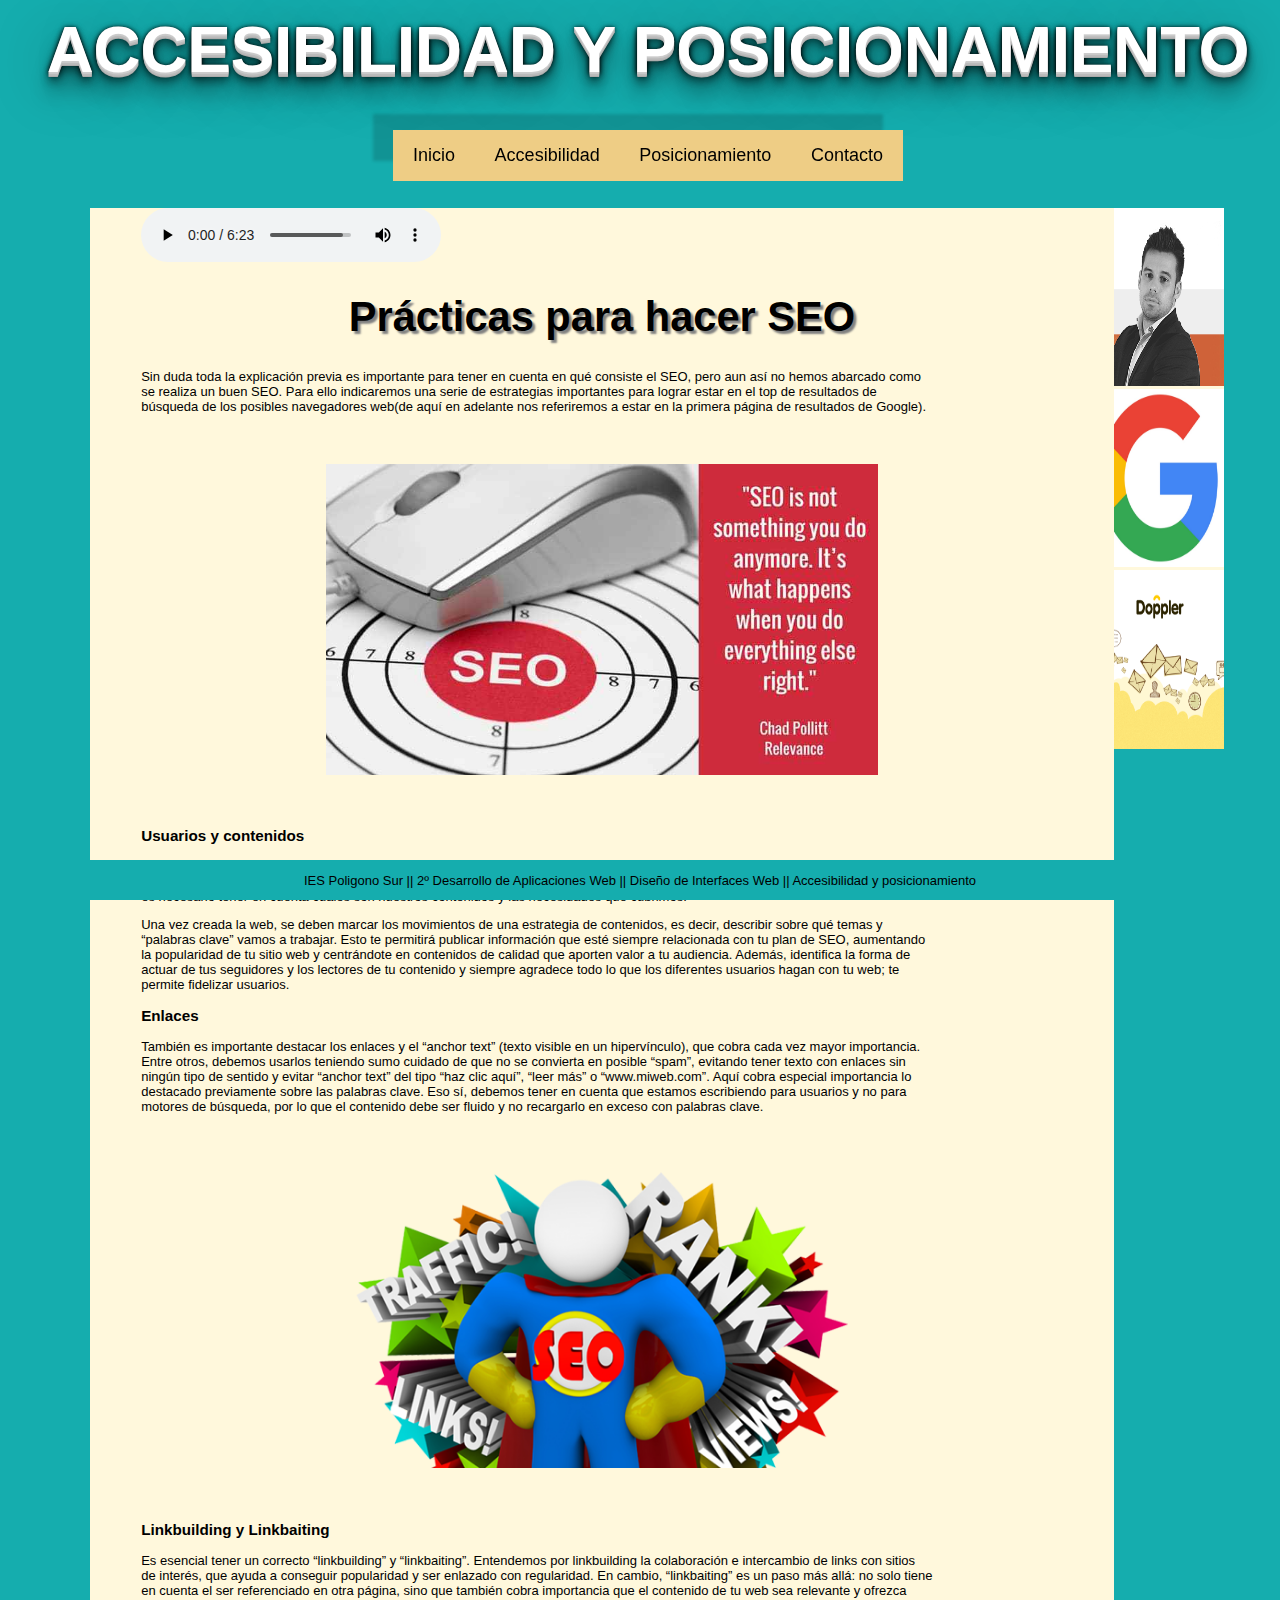
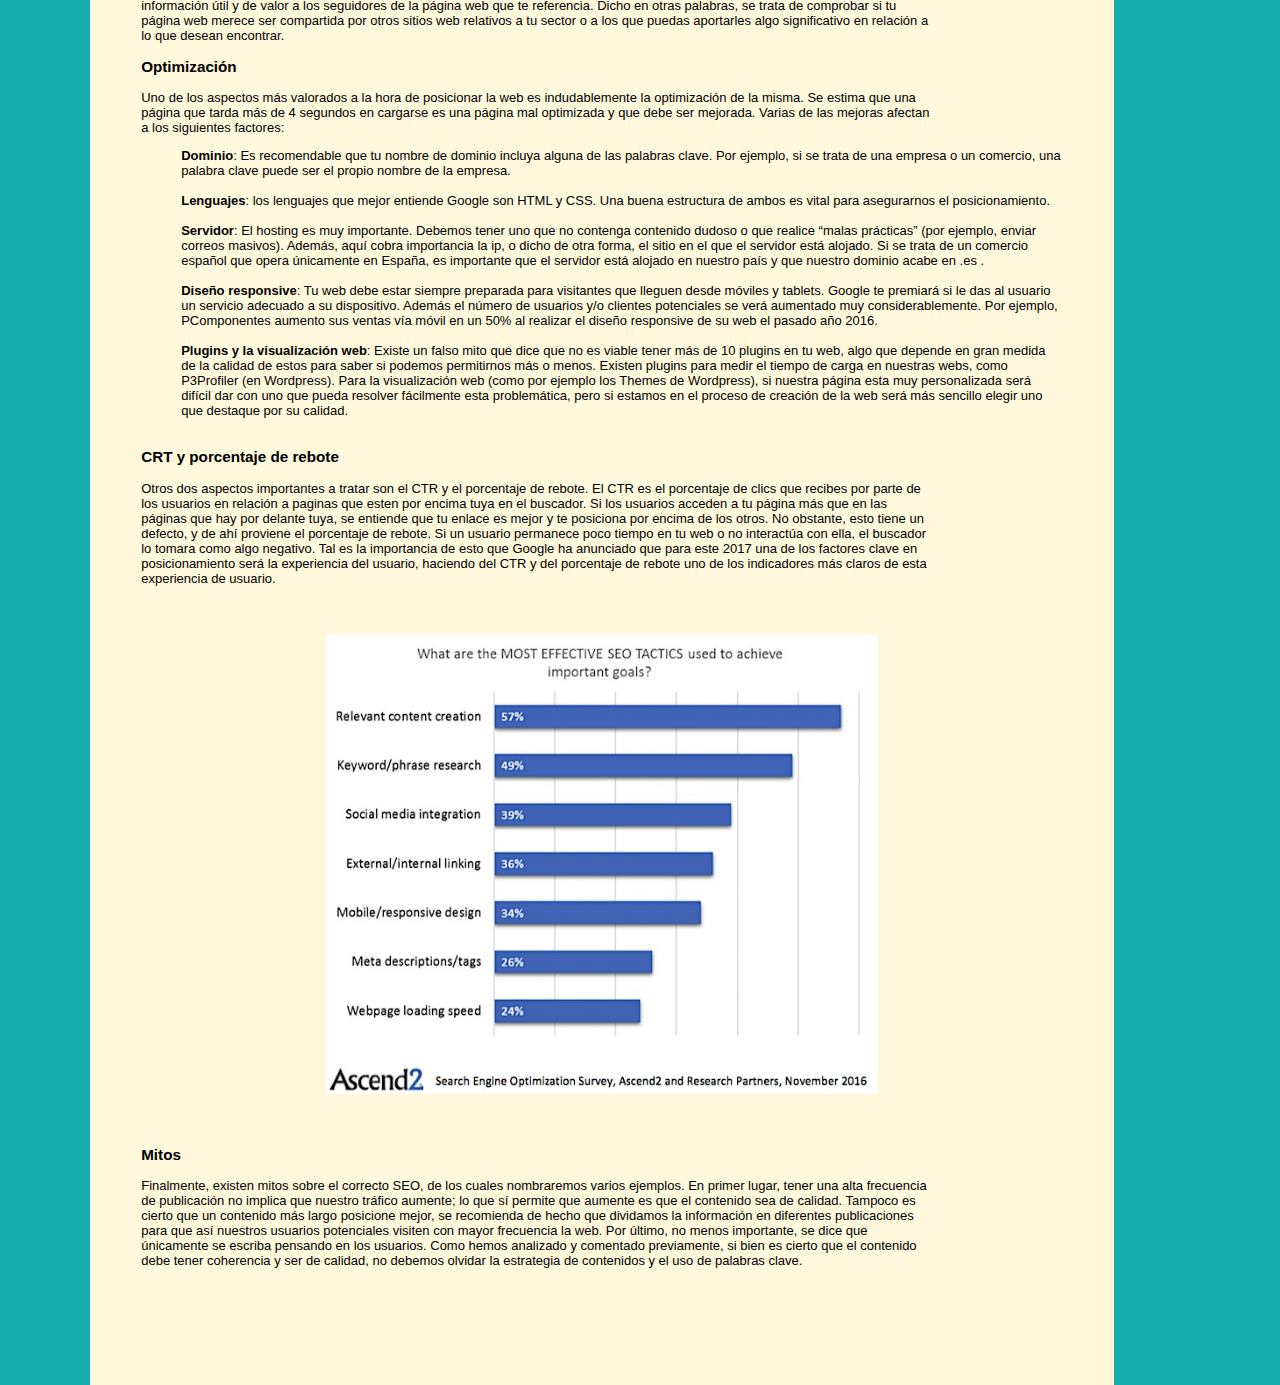
<file: SEO/contenido/SEOhacer.html>
<!DOCTYPE html>
<html>
<head>
	<title>Accesibilidad y posicionamiento</title>
	<meta charset="utf-8">
	<link rel="stylesheet" type="text/css" href="../estilo/estilo.css">
</head>
	<div class="fijo">
	<header>
		<h1>ACCESIBILIDAD Y POSICIONAMIENTO</h1>
	</header>
	<nav>
		<ul><li><a href="../index.html">Inicio</a></li>
		  <li><a href="">Accesibilidad</a>
		  	<ul>
		      <li><a href="AC_quees.html">¿Qué es?</a></li>
		      <li><a href="AC_pautas.html">Pautas y niveles de conformidad</a></li>
		      <li><a href="AC_tools.html">Herramientas de evaluación</a></li>
		      <li><a href="AC_dispos.html">Dispositivos adaptados</a></li>
		      <li><a href="AC_leyes.html">Leyes y decretos</a></li>
		    </ul>
		  </li>
		  <li>
		    <a href="#">Posicionamiento</a>
		    <ul>
		      <li><a href="SEOintro.html">¿Qué es el SEO?</a></li>
		      <li><a href="SEOhacer.html">Hacer un buen SEO</a></li>
		      <li><a href="SEOherramientas.html">Herramientas SEO</a></li>
		    </ul>
		  </li>
		  <li><a href="contacto.html">Contacto</a></li>
		</ul>
	</nav>
	</div>

	<aside >

		<a target="_blank" href="http://luismvillanueva.com/"><img src="../imagenes/luis.png"></a><br>
		<a target="_blank" href="http://www.google.com"><img src="../imagenes/google.jpg"></a><br>
		<a target="_blank" href="https://www.fromdoppler.com/"><img src="../imagenes/doppler.png"></a>

	</aside>


	<section>
		<article lang="es" class="SEO">
			<audio lang="es" src="../audio/seo2.mp3" controls>
				<p>Tu navegador no implementa el elemento audio</p>
			</audio>

			<h1>Prácticas para hacer SEO
</h1>
			<p>Sin duda toda la explicación previa es importante para tener en cuenta en qué consiste el SEO, pero aun así no hemos abarcado como se realiza un buen SEO. Para ello indicaremos una serie de estrategias importantes para lograr estar en el top de resultados de búsqueda de los posibles navegadores web(de aquí en adelante nos referiremos a estar en la primera página de resultados de Google).
</p>
			<img src="../imagenes/frasecita.jpg" class="general">

			
			<h3>Usuarios y contenidos</h3>
			<p>Pero antes de empezar el trabajo hay una cuestión básica y fundamental que debemos indudablemente tener en cuenta: quienes son nuestros usuarios potenciales. Si no sabemos a quienes nos estamos dirigiendo muy difícilmente tendremos éxito en la web. Para esto es necesario tener en cuenta cuáles son nuestros contenidos y las necesidades que cubrimos.
</p>
			<p>Una vez creada la web, se deben marcar los movimientos de una estrategia de contenidos, es decir, describir sobre qué temas  y “palabras clave” vamos a trabajar. Esto te permitirá publicar información que esté siempre relacionada con tu plan de SEO, aumentando la popularidad de tu sitio web y centrándote en contenidos de calidad que aporten valor a tu audiencia. Además, identifica la forma de actuar de tus seguidores y los lectores de tu contenido y siempre agradece todo lo que los diferentes usuarios hagan con tu web; te permite fidelizar usuarios.
</p>
			<h3>Enlaces</h3>
			<p>También es importante destacar los enlaces y el “anchor text” (texto visible en un hipervínculo), que cobra cada vez mayor importancia. Entre otros, debemos usarlos teniendo sumo cuidado de que no se convierta en posible “spam”, evitando tener texto con enlaces sin ningún tipo de sentido y evitar “anchor text” del tipo “haz clic aquí”, “leer más” o “www.miweb.com”. Aquí cobra especial importancia lo destacado previamente sobre las palabras clave. Eso sí, debemos tener en cuenta que estamos escribiendo para usuarios y no para motores de búsqueda, por lo que el contenido debe ser fluido y no recargarlo en exceso con palabras clave.
</p>
			<img src="../imagenes/superSEO.png" class="general">
			<h3>Linkbuilding y Linkbaiting</h3>
			<p>Es esencial tener un correcto “linkbuilding” y “linkbaiting”. Entendemos por linkbuilding la colaboración e intercambio de links con sitios de interés, que ayuda a conseguir popularidad y ser enlazado con regularidad. En cambio, “linkbaiting” es un paso más allá: no solo tiene en cuenta el ser referenciado en otra página, sino que también cobra importancia que el contenido de tu web sea relevante y ofrezca información útil y de valor a los seguidores de la página web que te referencia. Dicho en otras palabras, se trata de comprobar si tu página web merece ser compartida por otros sitios web relativos a tu sector o a los que puedas aportarles algo significativo en relación a lo que desean encontrar.
</p>
			<h3>Optimización</h3>
			<p>Uno de los aspectos más valorados a la hora de posicionar la web es indudablemente la optimización de la misma. Se estima que una página que tarda más de 4 segundos en cargarse es una página mal optimizada y que debe ser mejorada. Varias de las mejoras afectan a los siguientes factores:
</p>
			<ul>
				<li><b>Dominio</b>: Es recomendable que tu nombre de dominio incluya alguna de las palabras clave. Por ejemplo, si se trata de una empresa o un comercio, una palabra clave puede ser el propio nombre de la empresa.
</li><br>
				<li><b>Lenguajes</b>: los lenguajes que mejor entiende Google son HTML y CSS. Una buena estructura de ambos es vital para asegurarnos el posicionamiento.
</li><br>
				<li><b>Servidor</b>: El hosting es muy importante. Debemos tener uno que no contenga contenido dudoso o que realice “malas prácticas” (por ejemplo, enviar correos masivos). Además, aquí cobra importancia la ip, o dicho de otra forma, el sitio en el que el servidor está alojado. Si se trata de un comercio español que opera únicamente en España, es importante que el servidor está alojado en nuestro país y que nuestro dominio acabe en .es .
</li><br>
				<li><b>Diseño responsive</b>: Tu web debe estar siempre preparada para visitantes que lleguen desde móviles y tablets. Google te premiará si le das al usuario un servicio adecuado a su dispositivo. Además el número de usuarios y/o clientes potenciales se verá aumentado muy considerablemente. Por ejemplo, PComponentes aumento sus ventas vía móvil en un 50% al realizar el diseño responsive de su web el pasado año 2016.
</li><br>
				<li><b>Plugins y la visualización web</b>: Existe un falso mito que dice que no es viable tener más de 10 plugins en tu web, algo que depende en gran medida de la calidad de estos para saber si podemos permitirnos más o menos. Existen plugins para medir el tiempo de carga en nuestras webs, como P3Profiler (en Wordpress). Para la visualización web (como por ejemplo los Themes de Wordpress), si nuestra página esta muy personalizada será difícil dar con uno que pueda resolver fácilmente esta problemática, pero si estamos en el proceso de creación de la web será más sencillo elegir uno que destaque por su calidad.
</li><br>

			</ul>
			<h3>CRT y porcentaje de rebote</h3>
			<p>Otros dos aspectos importantes a tratar son el CTR y el porcentaje de rebote. El CTR es el porcentaje de clics que recibes por parte de los usuarios en relación a paginas que esten por encima tuya en el buscador. Si los usuarios acceden a tu página más que en las páginas que hay por delante tuya, se entiende que tu enlace es mejor y te posiciona por encima de los otros. No obstante, esto tiene un defecto, y de ahí proviene el porcentaje de rebote. Si un usuario permanece poco tiempo en tu web o no interactúa con ella, el buscador lo tomara como algo negativo. Tal es la importancia de esto que Google ha anunciado que para este 2017 una de los factores clave en posicionamiento será la experiencia del usuario, haciendo del CTR y del  porcentaje de rebote uno de los indicadores más claros de esta experiencia de usuario.
</p>
			<img src="../imagenes/tacticasSEO.jpg" class="general">
			<h3>Mitos</h3>
			<p>Finalmente, existen mitos sobre el correcto SEO, de los cuales nombraremos varios ejemplos. En primer lugar, tener una alta frecuencia de publicación no implica que nuestro tráfico aumente; lo que sí permite que aumente es que el contenido sea de calidad. Tampoco es cierto que un contenido más largo posicione mejor, se recomienda de hecho que dividamos la información en diferentes publicaciones para que así nuestros usuarios potenciales visiten con mayor frecuencia la web. Por último, no menos importante, se dice que únicamente se escriba pensando en los usuarios. Como hemos analizado y comentado previamente, si bien es cierto que el contenido debe tener coherencia y ser de calidad, no debemos olvidar la estrategia de contenidos y el uso de palabras clave.
</p>
			

		</article>
	</section>
	<footer>
		<p>IES Poligono Sur || 2º Desarrollo de Aplicaciones Web || Diseño de Interfaces Web || Accesibilidad y posicionamiento </p>	</footer>
	</footer>
</body>
</html>
</file>
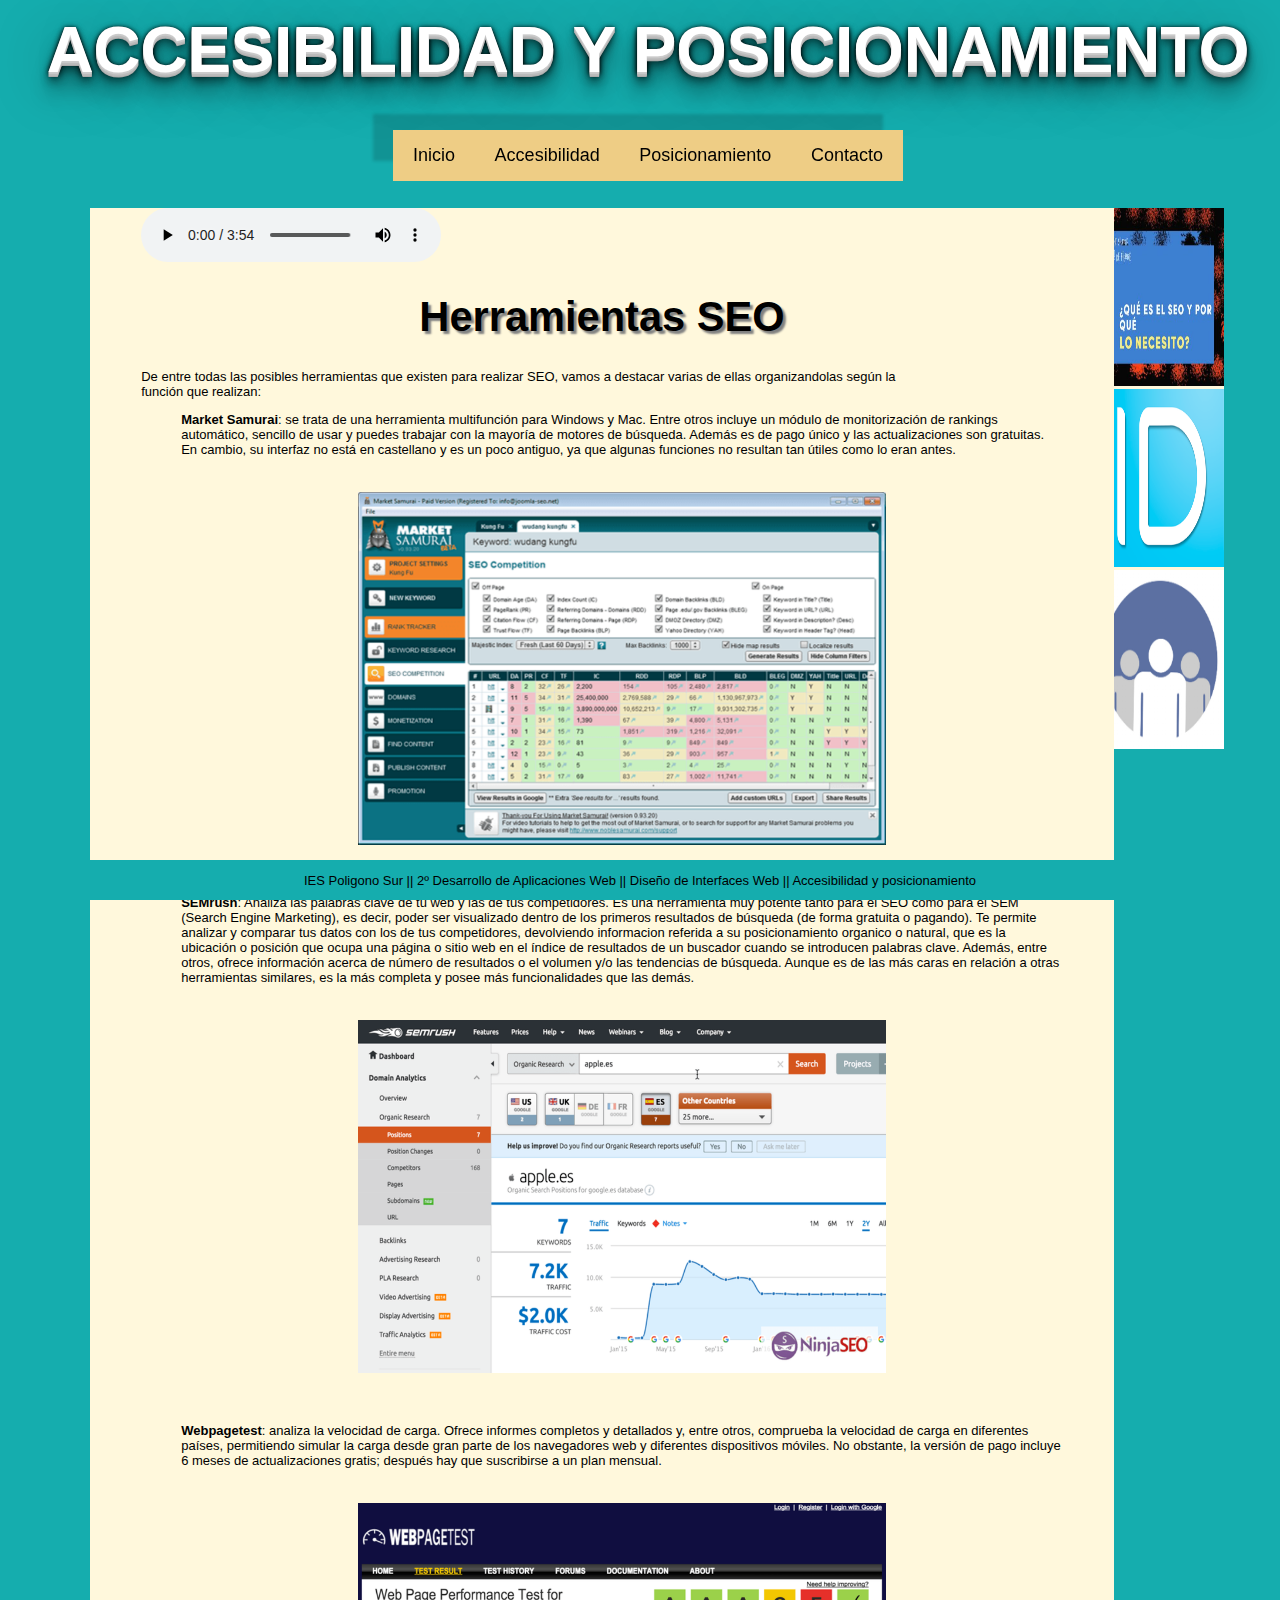
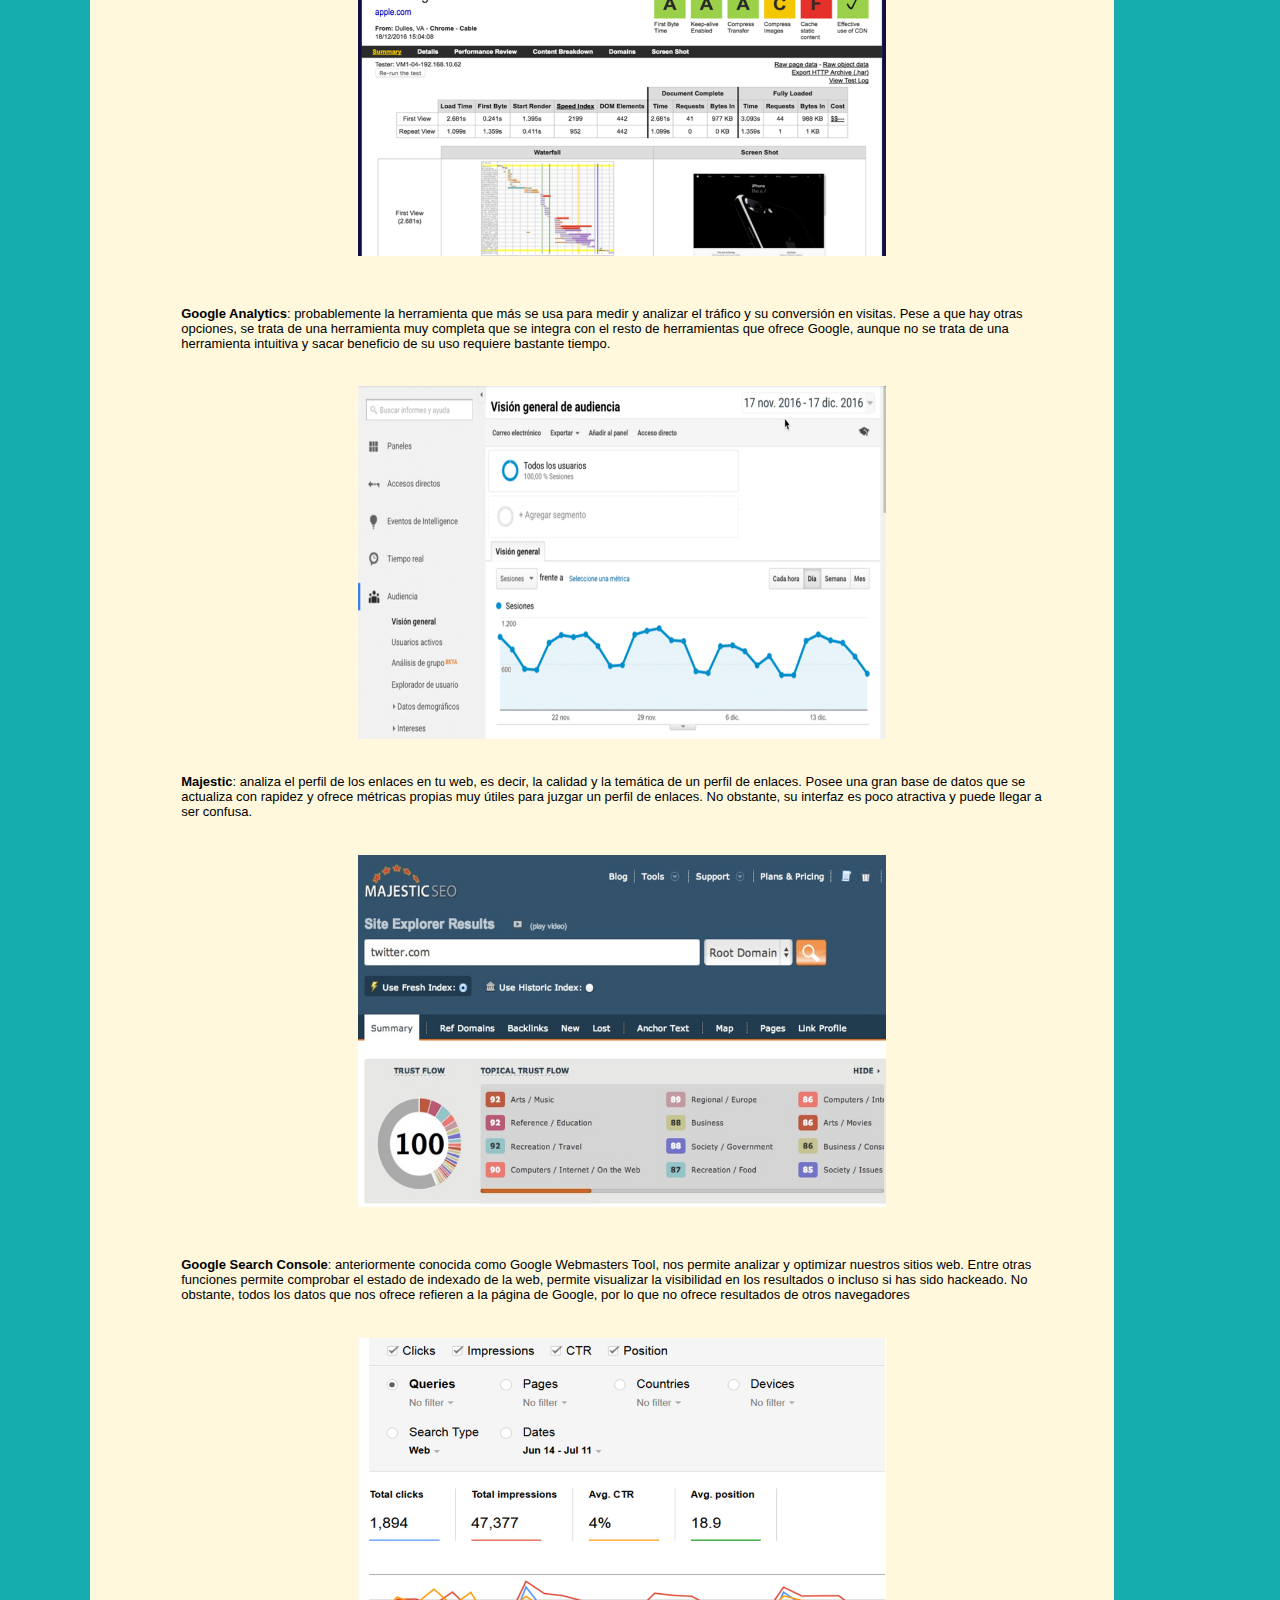
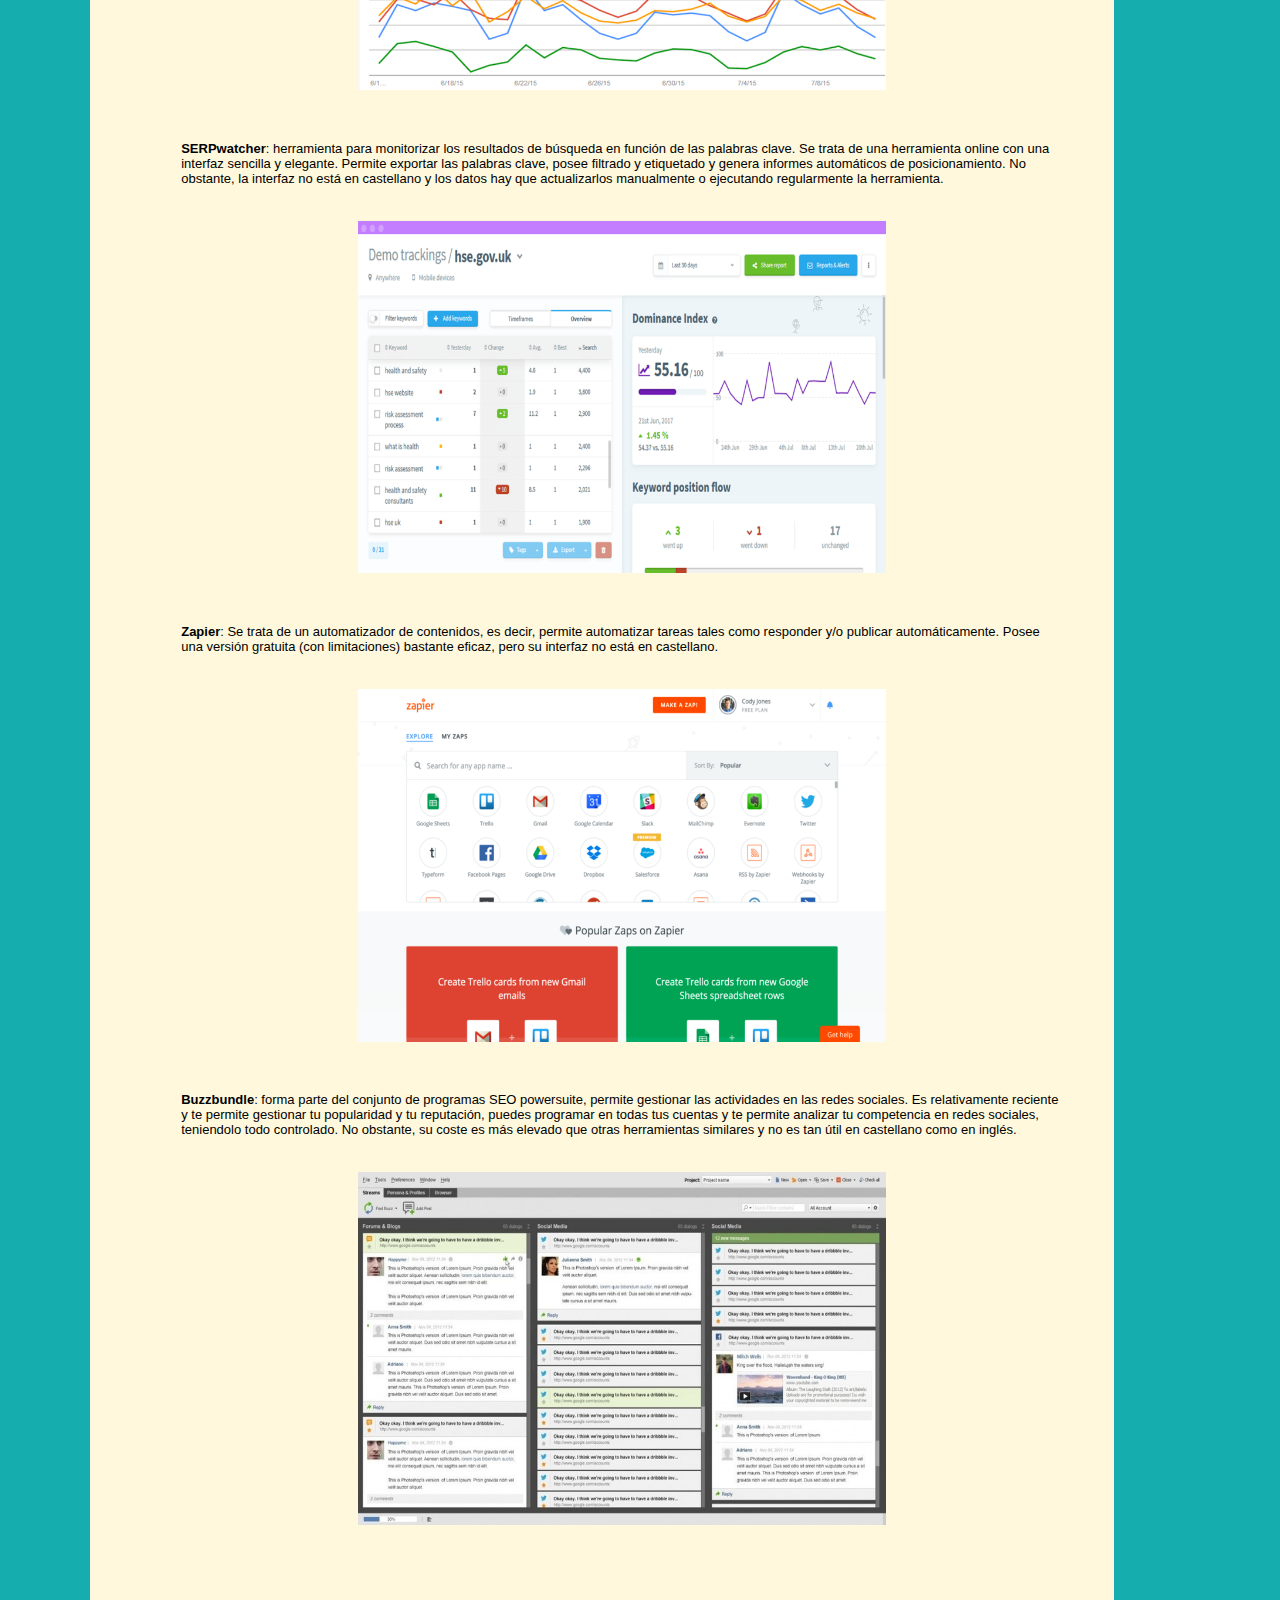
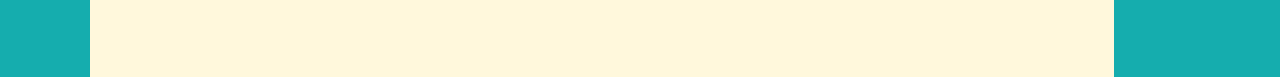
<file: SEO/contenido/SEOherramientas.html>
<!DOCTYPE html>
<html>
<head>
	<title>Accesibilidad y posicionamiento</title>
	<meta charset="utf-8">
	<link rel="stylesheet" type="text/css" href="../estilo/estilo.css">
</head>
	<div class="fijo">
	<header>
		<h1>ACCESIBILIDAD Y POSICIONAMIENTO</h1>
	</header>
	<nav>
		<ul><li><a href="../index.html">Inicio</a></li>
		  <li><a href="">Accesibilidad</a>
		  	<ul>
		      <li><a href="AC_quees.html">¿Qué es?</a></li>
		      <li><a href="AC_pautas.html">Pautas y niveles de conformidad</a></li>
		      <li><a href="AC_tools.html">Herramientas de evaluación</a></li>
		      <li><a href="AC_dispos.html">Dispositivos adaptados</a></li>
		      <li><a href="AC_leyes.html">Leyes y decretos</a></li>
		    </ul>
		  </li>
		  </li>
		  <li>
		    <a href="#">Posicionamiento</a>
		    <ul>
		      <li><a href="SEOintro.html">¿Qué es el SEO?</a></li>
		      <li><a href="SEOhacer.html">Hacer un buen SEO</a></li>
		      <li><a href="SEOherramientas.html">Herramientas SEO</a></li>
		    </ul>
		  </li>
		  <li><a href="contacto.html">Contacto</a></li>
		</ul>
	</nav>
	</div>
	<aside>

		<a target="_blank" href="https://www.40defiebre.com/"><img src="../imagenes/40f.jpg"></a><br>
		<a target="_blank" href="https://www.interdigital.es/"><img src="../imagenes/inter.png"></a><br>
		<a target="_blank" href="https://lancetalent.com/"><img src="../imagenes/lance.png"></a>
	</ul>
	</aside>
	<section>
		<article lang="es" class="SEO">
			<audio lang="es" src="../audio/seo3.mp3" controls>
				<p>Tu navegador no implementa el elemento audio</p>
			</audio>
			<h1>Herramientas SEO
</h1>
			<p>De entre todas las posibles herramientas que existen para realizar SEO, vamos a destacar varias de ellas organizandolas según la función que realizan:
</p>
			<ul>
				<li><b>Market Samurai</b>: se trata de una herramienta multifunción para Windows y Mac. Entre otros incluye un módulo de monitorización de rankings automático, sencillo de usar y puedes trabajar con la mayoría de motores de búsqueda. Además es de pago único y las actualizaciones son gratuitas. En cambio, su interfaz no está en castellano y es un poco antiguo, ya que algunas funciones no resultan tan útiles como lo eran antes.
</li>
				<img src="../imagenes/MarketSamurai.png" id="herramientas"><br>
				<li><b>SEMrush</b>: Analiza las palabras clave de tu web y las de tus competidores. Es una herramienta muy potente tanto para el SEO como para el SEM (Search Engine Marketing), es decir, poder ser visualizado dentro de los primeros resultados de búsqueda (de forma gratuita o pagando). Te permite analizar y comparar tus datos con los de tus competidores, devolviendo informacion referida a su posicionamiento organico o natural, que es la ubicación o posición que ocupa una página o sitio web en el índice de resultados de un buscador cuando se introducen palabras clave. Además, entre otros, ofrece información acerca de número de resultados o el volumen y/o las tendencias de búsqueda. Aunque es de las más caras en relación a otras herramientas similares, es la más completa y posee más funcionalidades que las demás.
</li>
				<img src="../imagenes/SEMRush.png" id="herramientas"><br>
				<li><b>Webpagetest</b>: analiza la velocidad de carga. Ofrece informes completos y detallados y, entre otros, comprueba la velocidad de carga en diferentes países, permitiendo simular la carga desde gran parte de los navegadores web y diferentes dispositivos móviles. No obstante, la versión de pago incluye 6 meses de actualizaciones gratis; después hay que suscribirse a un plan mensual.
</li>
				<img src="../imagenes/Webpagetest.png" id="herramientas"><br>
				<li><b>Google Analytics</b>: probablemente la herramienta que más se usa para medir y analizar el tráfico y su conversión en visitas. Pese a que hay otras opciones, se trata de una herramienta muy completa que se integra con el resto de herramientas que ofrece Google, aunque no se trata de una herramienta intuitiva y sacar beneficio de su uso requiere bastante tiempo.
</li>
				<img src="../imagenes/GoogleAnalytics.png" id="herramientas">
				<li><b>Majestic</b>: analiza el perfil de los enlaces en tu web, es decir, la calidad y la temática de un perfil de enlaces. Posee una gran base de datos que se actualiza con rapidez y ofrece métricas propias muy útiles para juzgar un perfil de enlaces. No obstante, su interfaz es poco atractiva y puede llegar a ser confusa.
</li>
				<img src="../imagenes/Majestic.png" id="herramientas"><br>
				<li><b>Google Search Console</b>: anteriormente conocida como Google Webmasters Tool, nos permite analizar y optimizar nuestros sitios web. Entre otras funciones permite comprobar el estado de indexado de la web, permite visualizar la visibilidad en los resultados o incluso si has sido hackeado. No obstante, todos los datos que nos ofrece refieren a la página de Google, por lo que no ofrece resultados de otros navegadores
</li>
				<img src="../imagenes/SearchConsole.png" id="herramientas"><br>
				<li><b>SERPwatcher</b>: herramienta para monitorizar los resultados de búsqueda en función de las palabras clave. Se trata de una herramienta online con una interfaz sencilla y elegante. Permite exportar las palabras clave, posee filtrado y etiquetado y genera informes automáticos de posicionamiento. No obstante, la interfaz no está en castellano y los datos hay que actualizarlos manualmente o ejecutando regularmente la herramienta.
</li>
				<img src="../imagenes/serpwatcher.png" id="herramientas"><br>
				<li><b>Zapier</b>: Se trata de un automatizador de contenidos, es decir, permite automatizar tareas tales como responder y/o publicar automáticamente. Posee una versión gratuita (con limitaciones) bastante eficaz, pero su interfaz no está en castellano.
</li>
				<img src="../imagenes/Zapier.png" id="herramientas"><br>
				<li><b>Buzzbundle</b>: forma parte del conjunto de programas SEO powersuite, permite gestionar las actividades en las redes sociales. Es relativamente reciente y te permite gestionar tu popularidad y tu reputación, puedes programar en todas tus cuentas y te permite analizar tu competencia en redes sociales, teniendolo todo controlado. No obstante, su coste es más elevado que otras herramientas similares y no es tan útil en castellano como en inglés.
</li>
				<img src="../imagenes/Buzzbundle.jpg" id="herramientas">

			</ul>
		</article>
	</section>
	<footer>
		<p>IES Poligono Sur || 2º Desarrollo de Aplicaciones Web || Diseño de Interfaces Web || Accesibilidad y posicionamiento </p>	</footer>
	</footer>
</body>
</html>
</file>
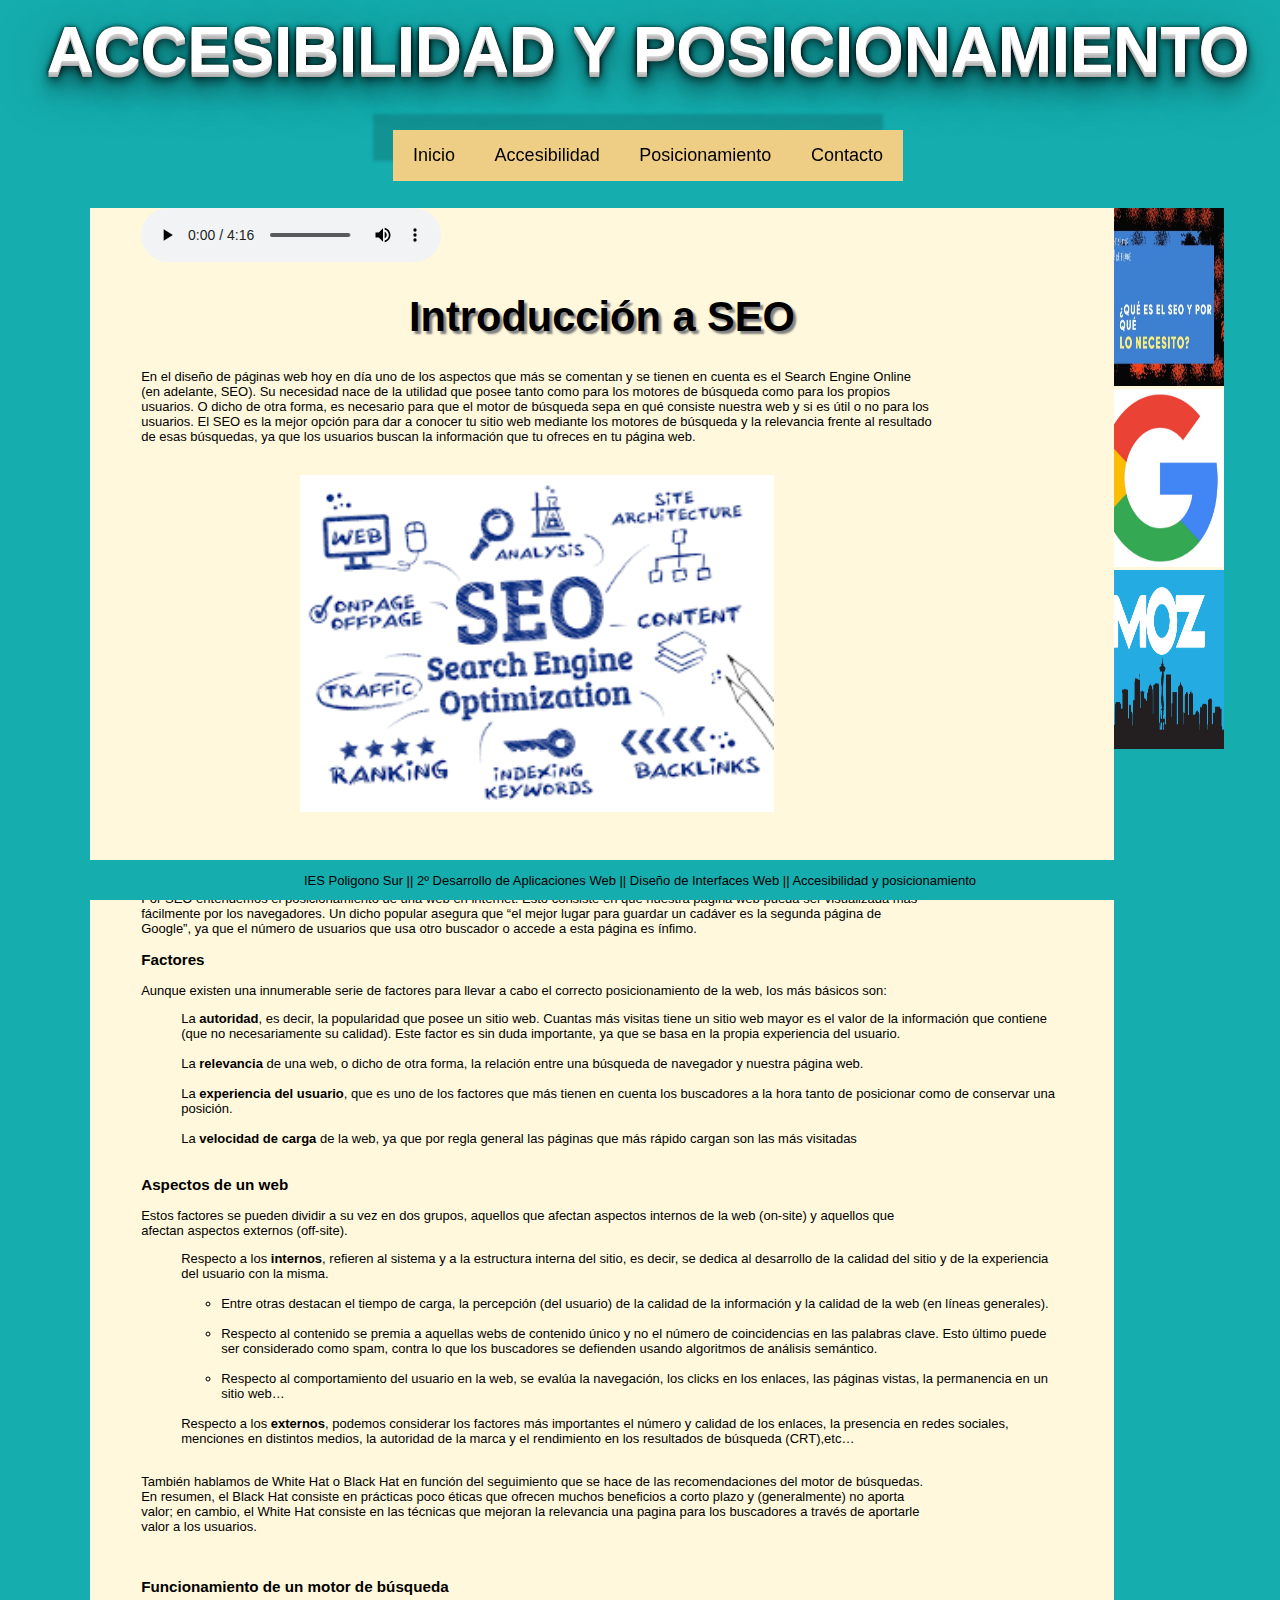
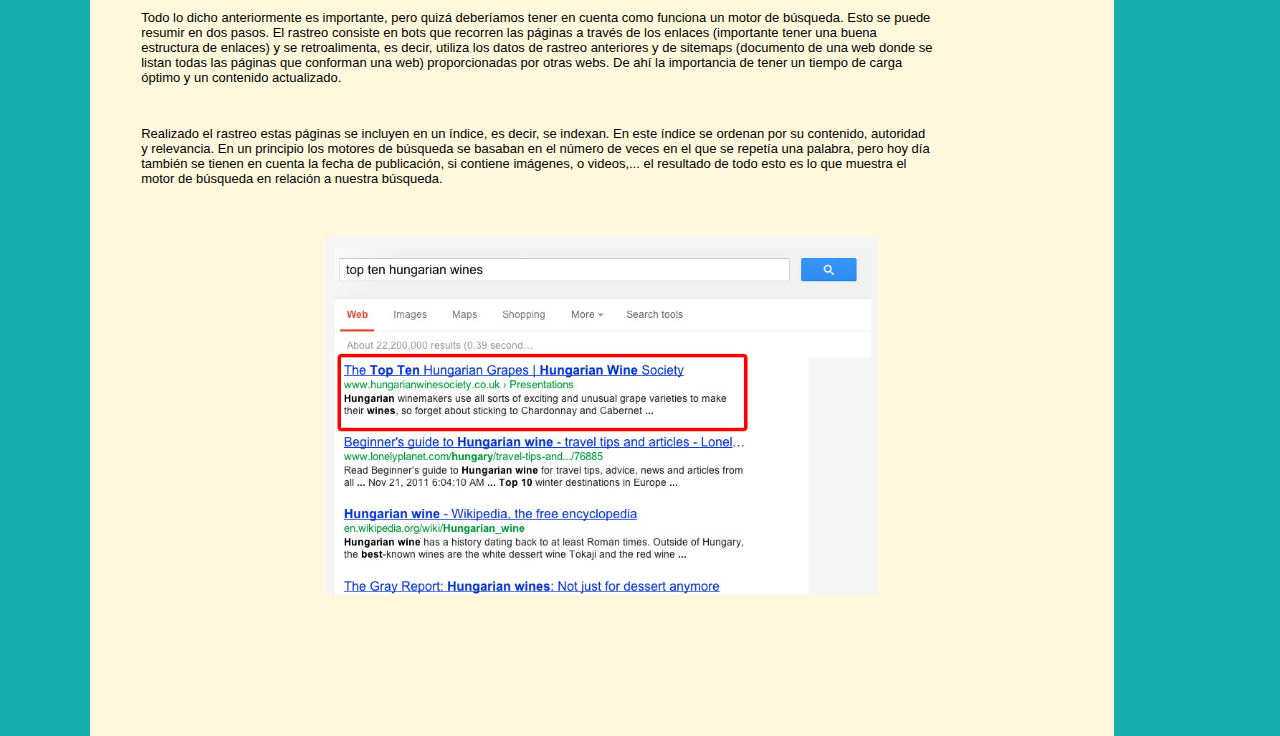
<file: SEO/contenido/SEOintro.html>
<!DOCTYPE html>
<html>
<head>
	<title>Accesibilidad y posicionamiento</title>
	<meta charset="utf-8">
	<link rel="stylesheet" type="text/css" href="../estilo/estilo.css">
</head>
	<div class="fijo">
	<header>
		<h1>ACCESIBILIDAD Y POSICIONAMIENTO</h1>
	</header>
	<nav>
		<ul><li><a href="../index.html">Inicio</a></li>
		  <li><a href="#">Accesibilidad</a>
		  	<ul>
		      <li><a href="AC_quees.html">¿Qué es?</a></li>
		      <li><a href="AC_pautas.html">Pautas y niveles de conformidad</a></li>
		      <li><a href="AC_tools.html">Herramientas de evaluación</a></li>
		      <li><a href="AC_dispos.html">Dispositivos adaptados</a></li>
		      <li><a href="AC_leyes.html">Leyes y decretos</a></li>
		    </ul>
		  </li>
		  <li>
		    <a href="#">Posicionamiento</a>
		    <ul>
		      <li><a href="SEOintro.html">¿Qué es el SEO?</a></li>
		      <li><a href="SEOhacer.html">Hacer un buen SEO</a></li>
		      <li><a href="SEOherramientas.html">Herramientas SEO</a></li>
		    </ul>
		  </li>
		  <li><a href="contacto.html">Contacto</a></li>
		</ul>
	</nav>
	</div>

	<aside >

		<a target="_blank" href="https://www.40defiebre.com/"><img src="../imagenes/40f.jpg"></a><br>
		<a target="_blank" href="http://www.google.com"><img src="../imagenes/google.jpg"></a><br>
		<a target="_blank" href="https://moz.com/"><img src="../imagenes/moz.png"></a>

	</aside>
	<section>
		<article lang="es" class="SEO">
			<audio lang="es" src="../audio/seo1.mp3" controls>
				<p>Tu navegador no implementa el elemento audio</p>
			</audio>
			<h1>Introducción a SEO</h1>
			<p>En el diseño de páginas web hoy en día uno de los aspectos que más se comentan y se tienen en cuenta es el Search Engine Online (en adelante, SEO). Su necesidad nace de la utilidad que posee tanto como para los motores de búsqueda como para los propios usuarios. O dicho de otra forma, es necesario para que el motor de búsqueda sepa en qué consiste nuestra web y si es útil o no para los usuarios. El SEO es la mejor opción para dar a conocer tu sitio web mediante los motores de búsqueda y la relevancia frente al resultado de esas búsquedas, ya que los usuarios buscan la información que tu ofreces en tu página web.
<br>
			<img src="../imagenes/index.png" class="general">
			<h3>Qué es el SEO</h3 >
			<p>Por SEO entendemos el posicionamiento de una web en internet. Esto consiste en que nuestra página web pueda ser visualizada más fácilmente por los navegadores. Un dicho popular asegura que “el mejor lugar para guardar un cadáver es la segunda página de Google”, ya que el número de usuarios que usa otro buscador o accede a esta página es ínfimo.
</p>
<h3>Factores</h3>
			<p>Aunque existen una innumerable serie de factores para llevar a cabo el correcto posicionamiento de la web, los más básicos son:
</p>
			<ul>
				<li>La <b>autoridad</b>, es decir, la popularidad que posee un sitio web. Cuantas más visitas tiene un sitio web mayor es el valor de la información que contiene (que no necesariamente su calidad). Este factor es sin duda importante, ya que se basa en la propia experiencia del usuario.
</li><br>
				<li>La <b>relevancia</b> de una web, o dicho de otra forma, la relación entre una búsqueda de navegador y nuestra página web.
</li><br>
				<li>La <b>experiencia del usuario</b>, que es uno de los factores que más tienen en cuenta los buscadores a la hora tanto de posicionar como de conservar una posición.
</li><br>
				<li>La <b>velocidad de carga</b> de la web, ya que por regla general las páginas que más rápido cargan son las más visitadas
</li><br>
			</ul>
			<h3>Aspectos de un web</h3>
			<p>Estos factores se pueden dividir a su vez en dos grupos, aquellos que afectan aspectos internos de la web (on-site) y aquellos que afectan aspectos externos (off-site).
</p>
			<ul>
				<li>Respecto a los <b>internos</b>, refieren al sistema y a la estructura interna del sitio, es decir, se dedica al desarrollo de la calidad del sitio y de la experiencia del usuario con la misma.

<br><br>
				<ul>
					<li>Entre otras destacan el tiempo de carga, la percepción (del usuario) de la calidad de la información y la calidad de la web (en líneas generales).
</li><br>
					<li>Respecto al contenido se premia a aquellas webs de contenido único y no el número de coincidencias en las palabras clave. Esto último puede ser considerado como spam, contra lo que los buscadores se defienden usando algoritmos de análisis semántico.</li>
					<br><li>Respecto al comportamiento del usuario en la web, se evalúa la navegación, los clicks en los enlaces, las páginas vistas, la permanencia en un sitio web…
</li><br>
				</ul>
			</li>
			<li>Respecto a los <b>externos</b>, podemos considerar los factores más importantes el número y calidad de los enlaces, la presencia en redes sociales, menciones en distintos medios, la autoridad de la marca y el rendimiento en los resultados de búsqueda (CRT),etc…
</li><br>
			</ul>
			<p>También hablamos de White Hat o Black Hat en función del seguimiento que se hace de las recomendaciones del motor de búsquedas. En resumen, el Black Hat consiste en prácticas poco éticas que ofrecen muchos beneficios a corto plazo y (generalmente) no aporta valor; en cambio, el White Hat consiste en las técnicas  que mejoran la relevancia una pagina para los buscadores a través de aportarle valor a los usuarios.
</p><br>
<h3>Funcionamiento de un motor de búsqueda</h3>
			<p>Todo lo dicho anteriormente es importante, pero quizá deberíamos tener en cuenta como funciona un motor de búsqueda. Esto se puede resumir en dos pasos. El rastreo consiste en bots que recorren las páginas a través de los enlaces (importante tener una buena estructura de enlaces) y se retroalimenta, es decir, utiliza los datos de rastreo anteriores y de sitemaps (documento de una web donde se listan todas las páginas que conforman una web) proporcionadas por otras webs. De ahí la importancia de tener un tiempo de carga óptimo y un contenido actualizado.
</p><br>
			<p>Realizado el rastreo estas páginas se incluyen en un índice, es decir, se indexan. En este índice se ordenan por su contenido, autoridad y relevancia. En un principio los motores de búsqueda se basaban en el número de veces en el que se repetía una palabra, pero hoy día también se tienen en cuenta la fecha de publicación, si contiene imágenes, o videos,... el resultado de todo esto es lo que muestra el motor de búsqueda en relación a nuestra búsqueda.
</p>

			<img src="../imagenes/ejemploSEO.jpg" class="general">
		</article>
	</section>

	<footer>
		<p>IES Poligono Sur || 2º Desarrollo de Aplicaciones Web || Diseño de Interfaces Web || Accesibilidad y posicionamiento </p>	</footer>
	</footer>
</body>
</html>
</file>
<file: SEO/estilo/estilo.css>
body {
  font-family: 'Lucida Grande', 'Helvetica Neue', Helvetica, Arial, sans-serif;
  padding: 0%;
  height: 100%;
  width: 100%;
  font-size: 13px;
  text-align: center;
  background: #15adae;

}

.fijo{
  width: 100%;
  background: #15adae;
  z-index: 10;
  margin-top: -40px;
  position: fixed;
}

header {
color: #fff;  /* Color letra titulo grande */
font-size: 2.5em;
text-align: center;
font-weight: bold;
font-family: Helvetica;
text-shadow: 0 1px 0 #ccc, 0 2px 0 #c9c9c9, 0 3px 0 #bbb, 0 4px 0 #b9b9b9, 0 5px 0 #aaa, 0 10px 60px rgba(0,0,0,.4), 0 0 5px rgba(0,0,0,.6), 0 1px 3px rgba(0,0,0,.6), 0 3px 5px rgba(0,0,0,.7), 0 5px 10px rgba(0,0,0,.50), 0 10px 10px rgba(0,0,0,.40), 0 20px 20px rgba(0,0,0,.40);
}
nav a{
  text-decoration:none;
}

nav ul {
  text-align: center;
  display: inline;
  margin: 0;
  padding: 15px 4px 17px 0;
  list-style: none;
  -webkit-box-shadow: -20px -20px 3px rgba(0, 0, 0, 0.15);
  -moz-box-shadow: -20px -20px 3px rgba(0, 0, 0, 0.15);
  box-shadow: -20px -20px 3px rgba(0, 0, 0, 0.15);
}
nav ul li {
  font: 18px sans-serif;
  display: inline-block;
  margin-right: -4px;
  position: relative;
  padding: 15px 20px;
  background: #eecd85; /* barra menu */
  cursor: pointer;
  -webkit-transition: all 0.3s;
  -moz-transition: all 0.3s;
  -ms-transition: all 0.3s;
  -o-transition: all 0.3s;
  transition: all 0.3s;
}
nav ul li:hover {
  background: #15adae;
  color: #ffcb4f;
}
nav ul li ul {
  padding: 0;
  position: absolute;
  top: 48px;
  left: 0;
  width: 100%;
  -webkit-box-shadow: none;
  -moz-box-shadow: none;
  box-shadow: none;
  display: none;
  opacity: 0;
  visibility: hidden;
  -webkit-transiton: opacity 0.3s;
  -moz-transition: opacity 0.3s;
  -ms-transition: opacity 0.3s;
  -o-transition: opacity 0.3s;
  -transition: opacity 0.3s;
}
nav ul li ul li {
  background: #eecd85;
  display: block;
  color: #000000;
  text-shadow: 0 -1px 0 #000;
}
nav ul li ul li:hover { background: #dec07e; }
nav ul li:hover ul {
  display: block;
  opacity: 1;
  visibility: visible;
}
nav a:link {
  color: #000000;
}
nav a:visited {
  color: #000000;
}

aside{
    width: 10%;
    height: 60%;
    position: fixed;
    margin-left:85%;
    margin-top: 200px;
     background:   #FFF8DC;
}

aside img{
  width: 100%;

  height: 30%;

  height: 33%;

}

section{
  position: absolute;
  left: 90px;
  
  text-align: left;
  margin-top: 200px;
  background:   #FFF8DC;
  width: 80%;
}



/* Para que se centre bien el contenido. By Juan */
article {
  padding: 0 5% 0 5%;
  padding-bottom: 8em; /* Para que el contenido no se esconda tras el footer gigante de javi */
}

article p {
  margin-right: 10em;
}
/* Para que se centre bien el contenido. By Juan */

/*################# INICIO #####################*/

.intro h1{
  
  margin-top: 10px;
  font-size: 2.8em;
  text-shadow: 3px 3px 2px grey;
}
.intro h2{
  text-align: center;
  margin-top: 10px;
  font-size: 3.2em;
  text-shadow: 3px 3px 2px grey;
}

.vid {
  position: absolute;
  margin-left: 45%;
  margin-bottom: 100px;
}


.intro img{
  margin-top: -40px;
  margin-left: 20%;
  display: block;
  width: 15%;
  height: 15%;
}


cite {
  display: block;
  font-size: 1.5em;
}





/* ##################### ACCESIBILIDAD ##################### */
.acce {
  font-size: 15px;
}
.acce h1, .SEO h1 {
  font-size: 3.2em;
  text-shadow: 3px 3px 2px grey;
  text-align: center;
}

.acce p {
  margin-right: 10em;
}

.acce h2 {
  font-size: 2.2em;
}
#img1 {
  float: right;
  border-radius: 12px 12px 12px 12px;
  width: 20em;
  margin: 15px;
}
#img2 {
  display:block;
  margin: 0 auto;
  border-radius: 12px 12px 12px 12px;
  width: 40em;
  margin-top: 30px;
  margin-bottom: 30px;
}
#img3 {
  display:block;
  margin: 0 auto;
  border-radius: 12px 12px 12px 12px;
  width: 20em;
  margin-top: 30px;
  margin-bottom: 30px;
}
#img4 {
  float: right;
  border-radius: 12px 12px 12px 12px;
  width: 8em;
  margin: 20px;
}
#code {
  position: relative;
  width: 45%;
  font-style: italic;
  background-color: #f1e290;
}

.listapasos {
  list-style-type: square;
}
.listadisp {
  font-weight: bolder;
}
q {
  font-style: italic;
  padding-right: 50%;
}
#img5 {
  float: right;
  border-radius: 12px 12px 12px 12px;
  width: 28em;
  margin: 20px;
}

.listapasos {
  list-style-type: square;
}
.listadisp {
  font-weight: bolder;
}
q {
  font-style: italic;
  padding-right: 50%;
}
.audio {
  display: flex;
  justify-content: right;
}
.tiosam {
   position: relative;
    -webkit-animation: tiosm 6s;  /* Safari 4.0 - 8.0 */
    -webkit-animation-fill-mode: forwards; /* Safari 4.0 - 8.0 */
    animation: tiosm 6s;
    animation-fill-mode: forwards;
}
@-webkit-keyframes tiosm {
    from {left: -800px;}
    to {left: 0;}
}
@keyframes tiosm {
    from {left: -800px;}
    to {left: 0;}
}

dt{
  font-weight: bolder;
}

/* ##################### ACCESIBILIDAD ##################### */



/*###########################SEO########################*/
.SEO a{
  text-align: left;
  display: block;
  margin-left: 7%;
  margin-top: 5%;
  text-decoration: none;
}
.SEO  #herramientas{
  display: block;
  margin: auto;
  width: 60%;
  height: 30%;
  padding: 4%;
}
.SEO ul{
  list-style: none;
}
.SEO ul li ul {
  list-style: circle;
}
.SEO  #herramientas:hover{
  width: 80%;
  height: 20%;
  padding: 2%;
}

.SEO .general {
  display: block;
  margin: auto;
  width: 60%;
  height: 30%;
  padding: 4%;
}


/* ##################### FORMULARIO ##################### */





/* === List Styles === */

.contact_form{
  margin-left: 25%;
}
.contact_form ul {
    width: 750px;
    list-style-type: none;
    list-style-position: outside;
    margin: 0px;
    padding: 0px;
}

.contact_form li {
    padding: 12px;
    border-bottom: 1px solid #eee;
    position: relative;
}

    .contact_form li:first-child, .contact_form li:last-child {
        border-bottom: 1px solid #777;
    }

/* === Form Header === */
.contact_form h2 {
    margin: 0;
    display: inline;
}

.required_notification {
    color: #d45252;
    margin: 5px 0 0 0;
    display: inline;
    float: right;
}

/* === Form Elements === */
.contact_form label {
    width: 150px;
    margin-top: 3px;
    display: inline-block;
    float: left;
    padding: 3px;
}

.contact_form input {
    height: 20px;
    width: 220px;
    padding: 5px 8px;
}

.contact_form textarea {
    padding: 8px;
    width: 300px;
}

.contact_form button {
    margin-left: 156px;
}

/* form element visual styles */
.contact_form input, .contact_form textarea {
    border: 1px solid #aaa;
    box-shadow: 0px 0px 3px #ccc, 0 10px 15px #eee inset;
    border-radius: 2px;
    padding-right: 30px;
    -moz-transition: padding .25s;
    -webkit-transition: padding .25s;
    -o-transition: padding .25s;
    transition: padding .25s;
}

    .contact_form input:focus, .contact_form textarea:focus {
        background: #fff;
        border: 1px solid #555;
        box-shadow: 0 0 3px #aaa;
        padding-right: 70px;
    }

    /* === HTML5 validation styles === */
    .contact_form input:required, .contact_form textarea:required {
        background: #fff url(images/red_asterisk.png) no-repeat 98% center;
    }

        .contact_form input:required:valid, .contact_form textarea:required:valid {
            background: #fff url(images/valid.png) no-repeat 98% center;
            box-shadow: 0 0 5px #5cd053;
            border-color: #28921f;
        }

    .contact_form input:focus:invalid, .contact_form textarea:focus:invalid {
        background: #fff url(images/invalid.png) no-repeat 98% center;
        box-shadow: 0 0 5px #d45252;
        border-color: #b03535;
    }

/* === Form hints === */
.form_hint {
    background: #d45252;
    border-radius: 3px 3px 3px 3px;
    color: white;
    margin-left: 8px;
    padding: 1px 6px;
    z-index: 999; /* hints stay above all other elements */
    position: absolute; /* allows proper formatting if hint is two lines */
    display: none;
}

    .form_hint::before {
        content: "\25C0";
        color: #d45252;
        position: absolute;
        top: 1px;
        left: -6px;
    }

.contact_form input:focus + .form_hint {
    display: inline;
}

.contact_form input:required:valid + .form_hint {
    background: #28921f;
}

    .contact_form input:required:valid + .form_hint::before {
        color: #28921f;
    }

/* === Button Style === */
button.submit {
    background-color: #68b12f;
    background: -webkit-gradient(linear, left top, left bottom, from(#68b12f), to(#50911e));
    background: -webkit-linear-gradient(top, #68b12f, #50911e);
    background: -moz-linear-gradient(top, #68b12f, #50911e);
    background: -ms-linear-gradient(top, #68b12f, #50911e);
    background: -o-linear-gradient(top, #68b12f, #50911e);
    background: linear-gradient(top, #68b12f, #50911e);
    border: 1px solid #509111;
    border-bottom: 1px solid #5b992b;
    border-radius: 3px;
    -webkit-border-radius: 3px;
    -moz-border-radius: 3px;
    -ms-border-radius: 3px;
    -o-border-radius: 3px;
    box-shadow: inset 0 1px 0 0 #9fd574;
    -webkit-box-shadow: 0 1px 0 0 #9fd574 inset;
    -moz-box-shadow: 0 1px 0 0 #9fd574 inset;
    -ms-box-shadow: 0 1px 0 0 #9fd574 inset;
    -o-box-shadow: 0 1px 0 0 #9fd574 inset;
    color: white;
    font-weight: bold;
    padding: 6px 20px;
    text-align: center;
    text-shadow: 0 -1px 0 #396715;
}

    button.submit:hover {
        opacity: .85;
        cursor: pointer;
    }

    button.submit:active {
        border: 1px solid #20911e;
        box-shadow: 0 0 10px 5px #356b0b inset;
        -webkit-box-shadow: 0 0 10px 5px #356b0b inset;
        -moz-box-shadow: 0 0 10px 5px #356b0b inset;
        -ms-box-shadow: 0 0 10px 5px #356b0b inset;
        -o-box-shadow: 0 0 10px 5px #356b0b inset;
    }


    /* ##################### FORMULARIO ##################### */


footer{
  position:fixed;
   left:0px;
   bottom:0px;
   height:40px;
   width:100%;
   background: #15adae;
  color: black;
  text-align: center;

  margin-top: 40px;
}

footer p {
  font-size: 1em;
}
</file>
